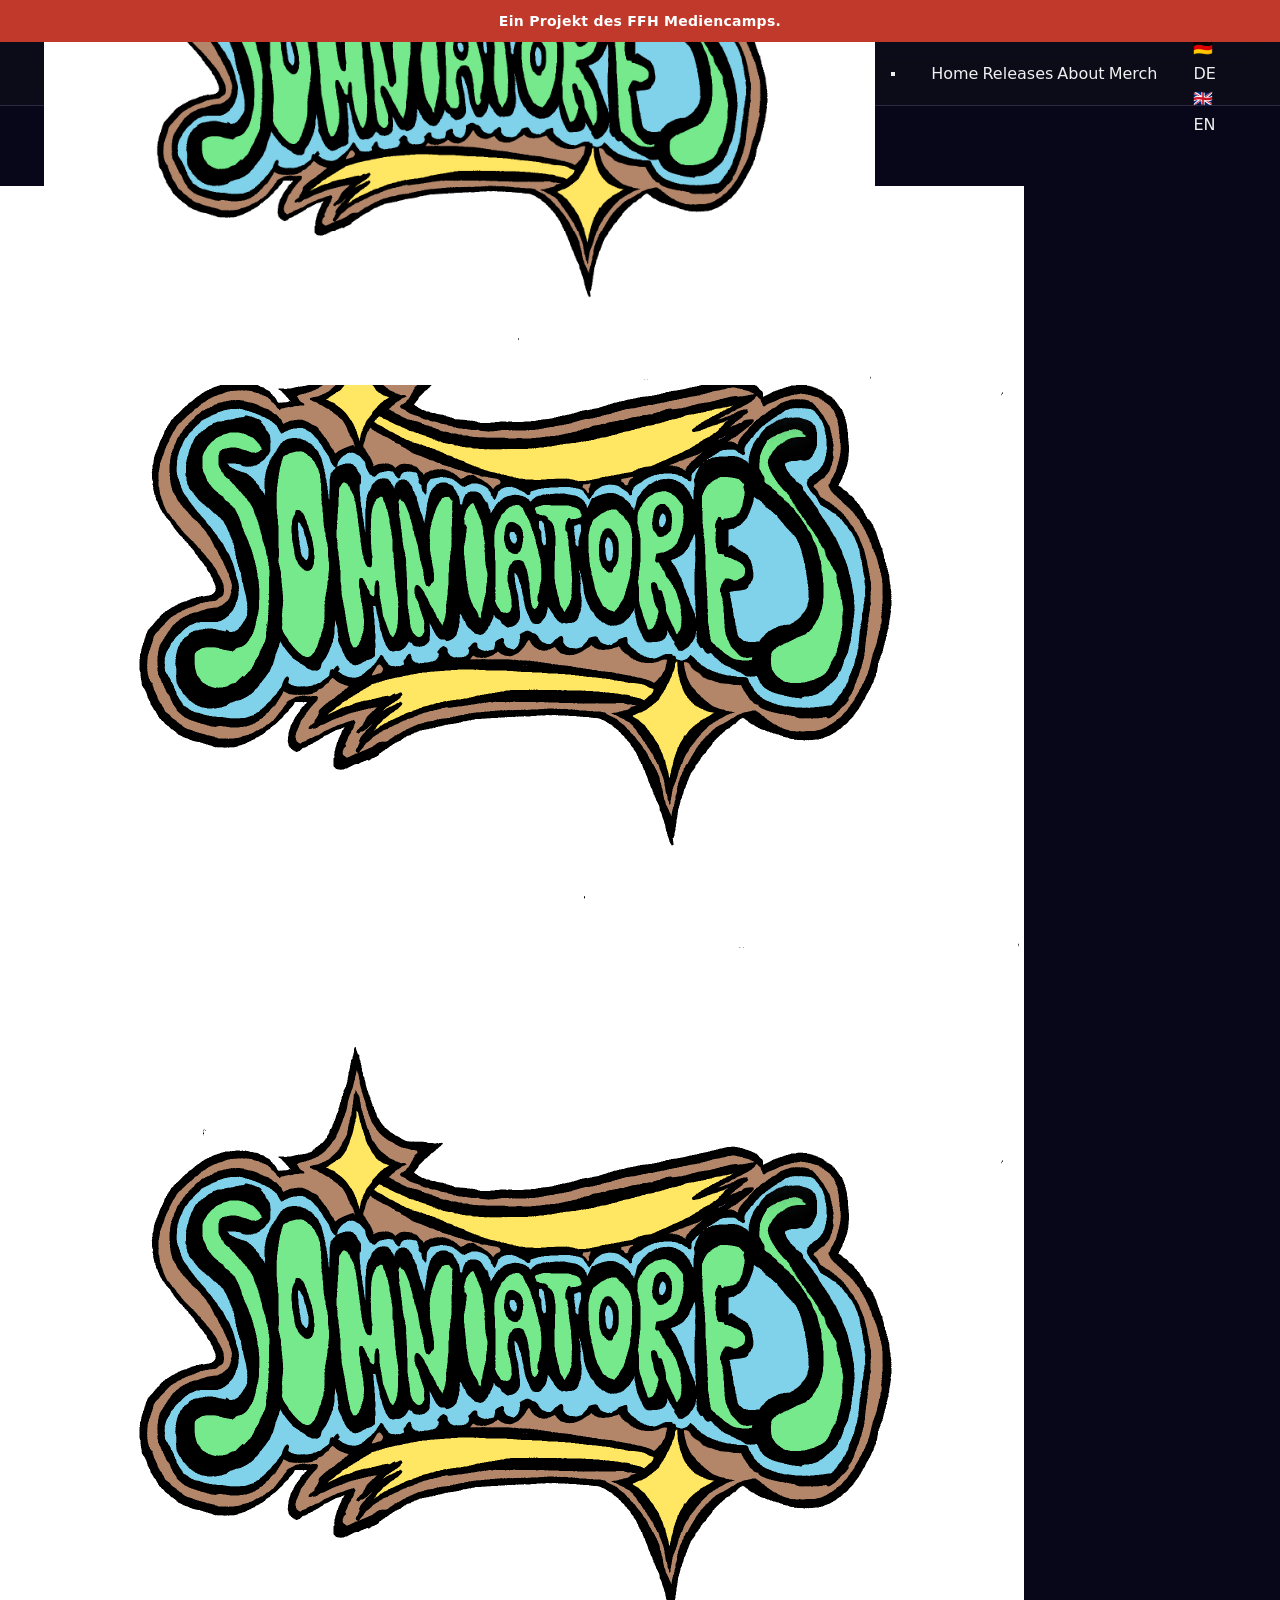
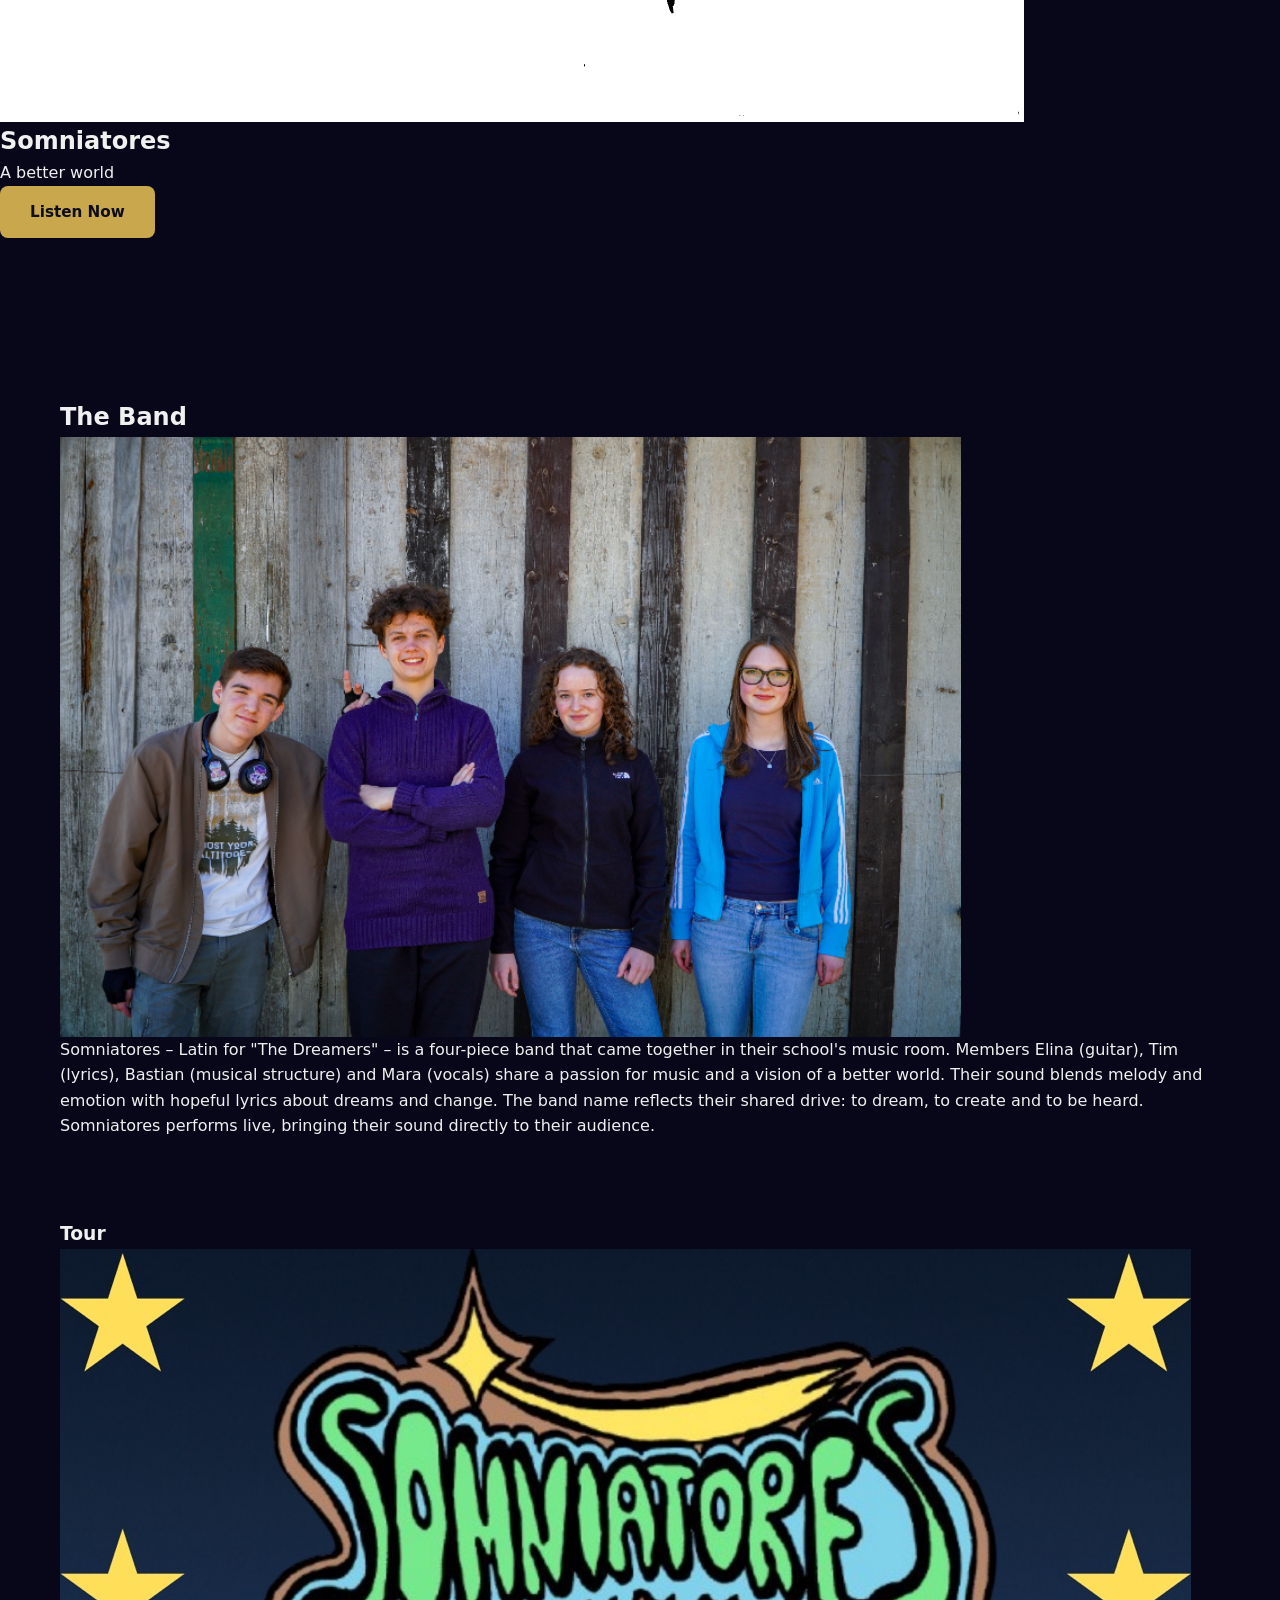
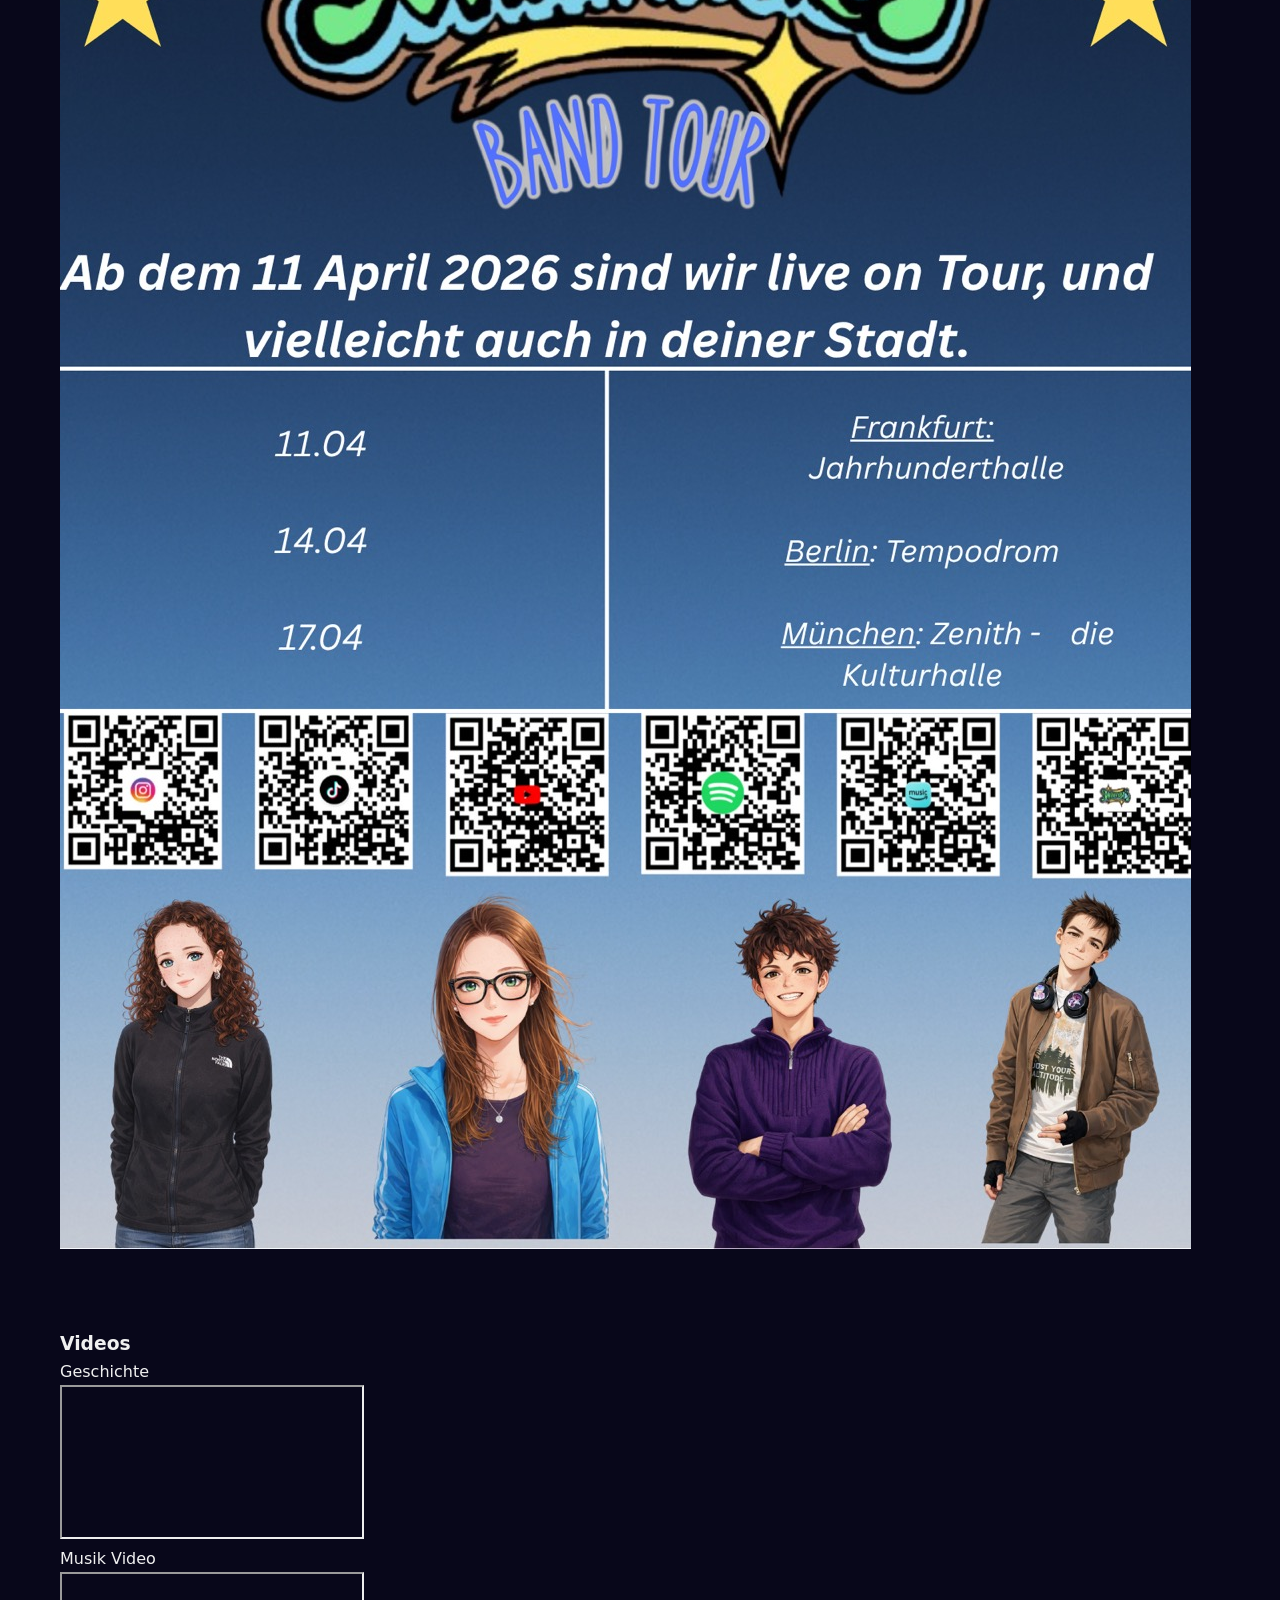
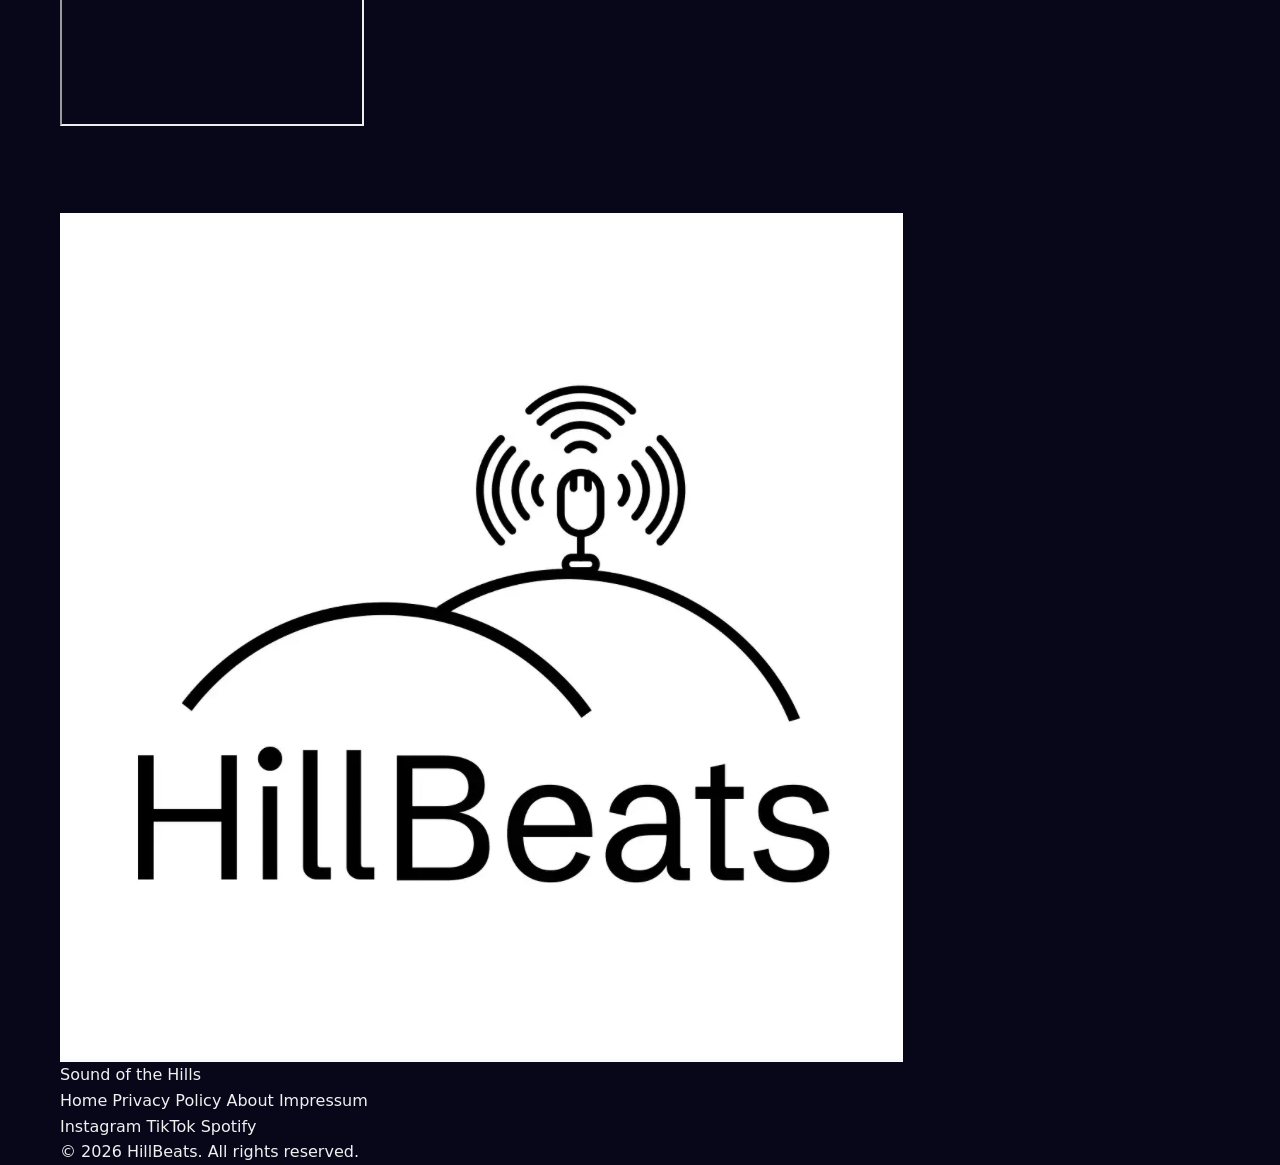
<file: index.html>
<!DOCTYPE html>
<html lang="de">
<head>
  <meta charset="UTF-8">
  <meta name="viewport" content="width=device-width, initial-scale=1.0">
  <meta name="robots" content="noindex, nofollow">
  <title>Somniatores</title>
  <meta name="description" content="Somniatores die Band die eine bessere Welt schafft">
  <link rel="icon" type="image/png" href="assets/img/band_logo.png">
  <link rel="stylesheet" href="assets/css/style.css">
  <script src="assets/js/app.js" defer></script>
</head>
<body>

<!-- PROJECT NOTICE (FFH Mediencamp) -->
<div class="project-notice" role="note" data-i18n="project.notice">
  Ein Projekt des FFH Mediencamps.
</div>

<!-- NAVIGATION -->
<nav id="navbar" role="navigation" aria-label="Hauptnavigation">
  <div class="nav-inner">
    <a href="/Somniatores/" class="nav-logo" aria-label="Somniatores – Startseite">
      <img src="assets/img/band_logo.png" alt="Somniatores Logo">
    </a>
    <button class="burger" id="burger" aria-label="Menü öffnen" aria-expanded="false" aria-controls="nav-links" data-i18n-aria="nav.burgerLabel">
      <span></span><span></span><span></span>
    </button>
    <ul class="nav-links" id="nav-links" role="list">
      <li><a href="/Somniatores/"      data-i18n="nav.home">Startseite</a></li>
      <li><a href="releases"     data-i18n="nav.releases">Releases</a></li>
      <li><a href="about"        data-i18n="nav.about">Über uns</a></li>
      <li><a href="shop"         data-i18n="nav.shop">Merch</a></li>
    </ul>
    <!-- Language dropdown -->
    <div class="lang-dropdown" id="lang-dropdown">
      <button class="lang-btn" id="lang-btn"
              aria-haspopup="listbox" aria-expanded="false"
              aria-label="Sprache wählen" data-i18n-aria="lang.label">
        <span id="lang-current">DE</span>
        <svg aria-hidden="true" width="12" height="8" viewBox="0 0 12 8" focusable="false">
          <path d="M1 1l5 5 5-5" stroke="currentColor" stroke-width="2" fill="none" stroke-linecap="round"/>
        </svg>
      </button>
      <ul class="lang-list" id="lang-list" role="listbox" aria-label="Sprache">
        <li role="option" data-lang="de" aria-selected="true"  tabindex="0">🇩🇪 DE</li>
        <li role="option" data-lang="en" aria-selected="false" tabindex="0">🇬🇧 EN</li>
      </ul>
    </div>
  </div>
</nav>

<!-- HERO -->
<section id="hero" class="hero">
  <div class="hero-bg">
    <img class="hero-bg-img"
         src="assets/img/band_logo.png"
         alt="">
  </div>
  <div class="hero-overlay"></div>
  <div class="hero-content">
    <img class="hero-band-logo" src="assets/img/band_logo.png" alt="Somniatores Logo">
    <h1 data-i18n="hero.title">Sominatores</h1>
    <p class="slogan" data-i18n="hero.slogan">A better world</p>
    <div class="hero-buttons">
      <a href="releases.html" class="btn btn-primary"   data-i18n="hero.listen">Jetzt Hören</a>
    </div>
  </div>
</section>

<!-- BAND SECTION -->
<section id="band" class="band-section">
  <div class="container">
    <h2 class="section-title" data-i18n="band.title">Die Band</h2>
    <div class="band-intro reveal">
      <img
        class="band-photo"
        src="assets/img/band-img/Band-foto.png"
        alt="Somniatores – Bandfoto"
        loading="lazy"
      >
      <div class="band-desc">
        <p data-lang="de">
          Somniatores – lateinisch für „Die Träumenden" – ist eine vierköpfige Band, die im Musikraum ihrer Schule zusammenfand.
          Die Mitglieder Elina (Gitarre), Tim (Texte), Bastian (musikalische Struktur) und Mara (Gesang) verbindet die Sehnsucht nach Musik und einer besseren Welt.
          Ihr Sound verbindet Melodie und Gefühl mit hoffnungsvollen Texten über Träume und Veränderung.
          Der Bandname steht für den gemeinsamen Antrieb: zu träumen, zu gestalten und gehört zu werden.
          Somniatores tritt live auf und bringt ihren Sound direkt zu ihrem Publikum.
        </p>
        <p data-lang="en" hidden>
          Somniatores – Latin for "The Dreamers" – is a four-piece band that came together in their school's music room.
          Members Elina (guitar), Tim (lyrics), Bastian (musical structure) and Mara (vocals) share a passion for music and a vision of a better world.
          Their sound blends melody and emotion with hopeful lyrics about dreams and change.
          The band name reflects their shared drive: to dream, to create and to be heard.
          Somniatores performs live, bringing their sound directly to their audience.
        </p>
      </div>
    </div>

    <!-- TOUR -->
    <section id="tour" class="tour-section reveal" aria-labelledby="tour-title">
      <h3 id="tour-title" class="tour-title">Tour</h3>
      <div class="tour-poster">
        <img src="assets/img/tour-poster/Poster.jpg" alt="Somniatores – Tourposter" loading="lazy">
      </div>
    </section>

    <!-- VIDEOS -->
    <div class="band-videos reveal">
      <h3 class="band-videos-title" data-i18n="band.videos">Videos</h3>
      <div class="band-videos-grid">
        <!-- Video 1 -->
        <div class="band-video-card">
          <div class="band-video-card-header">
            <a class="band-videos-link"
               href="https://www.youtube.com/watch?v=mq5duyLj9iE"
               target="_blank"
               rel="noopener noreferrer">
              Geschichte
            </a>
          </div>
          <div class="band-video-embed">
            <iframe
              src="https://www.youtube-nocookie.com/embed/mq5duyLj9iE"
              title="Somniatores – Video"
              loading="lazy"
              referrerpolicy="strict-origin-when-cross-origin"
              allow="accelerometer; autoplay; clipboard-write; encrypted-media; gyroscope; picture-in-picture; web-share"
              allowfullscreen></iframe>
          </div>
        </div>
        <!-- Video 2 -->
        <div class="band-video-card">
          <div class="band-video-card-header">
            <a class="band-videos-link"
               href="https://youtu.be/cLX8S-iIGFw?si=25TWJgjPOaYFSKf3"
               target="_blank"
               rel="noopener noreferrer">
              Musik Video
            </a>
          </div>
          <div class="band-video-embed">
            <iframe
              src="https://www.youtube-nocookie.com/embed/cLX8S-iIGFw"
              title="Somniatores – Musik Video"
              loading="lazy"
              referrerpolicy="strict-origin-when-cross-origin"
              allow="accelerometer; autoplay; clipboard-write; encrypted-media; gyroscope; picture-in-picture; web-share"
              allowfullscreen></iframe>
          </div>
        </div>
      </div>
    </div>
  </div>
</section>

<!-- FOOTER -->
<footer>
  <div class="container">
    <div class="footer-inner">
      <div class="footer-logo">
        <img src="assets/img/Logo_Huegel.jpeg" alt="HillBeats Logo">
        <p class="footer-slogan" data-i18n="footer.slogan">Sound der Hügel</p>
      </div>
      <nav class="footer-nav" aria-label="Footer Navigation">
        <a href="/Somniatores/"       data-i18n="nav.home">Startseite</a>
        <a href="privacy-policy" data-i18n="nav.privacy">Datenschutz</a>
        <a href="about"          data-i18n="nav.about">Über uns</a>
        <a href="impressum"      data-i18n="nav.media">Impressum</a>
      </nav>
      <div class="footer-social">
        <a href="https://www.instagram.com/somniatores_official/" class="social-link" target="_blank" rel="noopener noreferrer">Instagram</a>
        <a href="https://www.tiktok.com/@somniatores_official" class="social-link" target="_blank" rel="noopener noreferrer">TikTok</a>
        <a href="https://open.spotify.com/intl-de/artist/24csG8EfkN8rLoIO0TDTSA?si=iWMw0ovDQzCS0gI25p4bjA&amp;nd=1&amp;dlsi=0f4ffcc7fa2b4fdd" class="social-link" target="_blank" rel="noopener noreferrer">Spotify</a>
      </div>
      <p class="footer-copy" data-i18n="footer.copy">© 2026 HillBeats. Alle Rechte vorbehalten. Created by ShadowByte</p>
    </div>
  </div>
</footer>

</body>
</html>
</file>
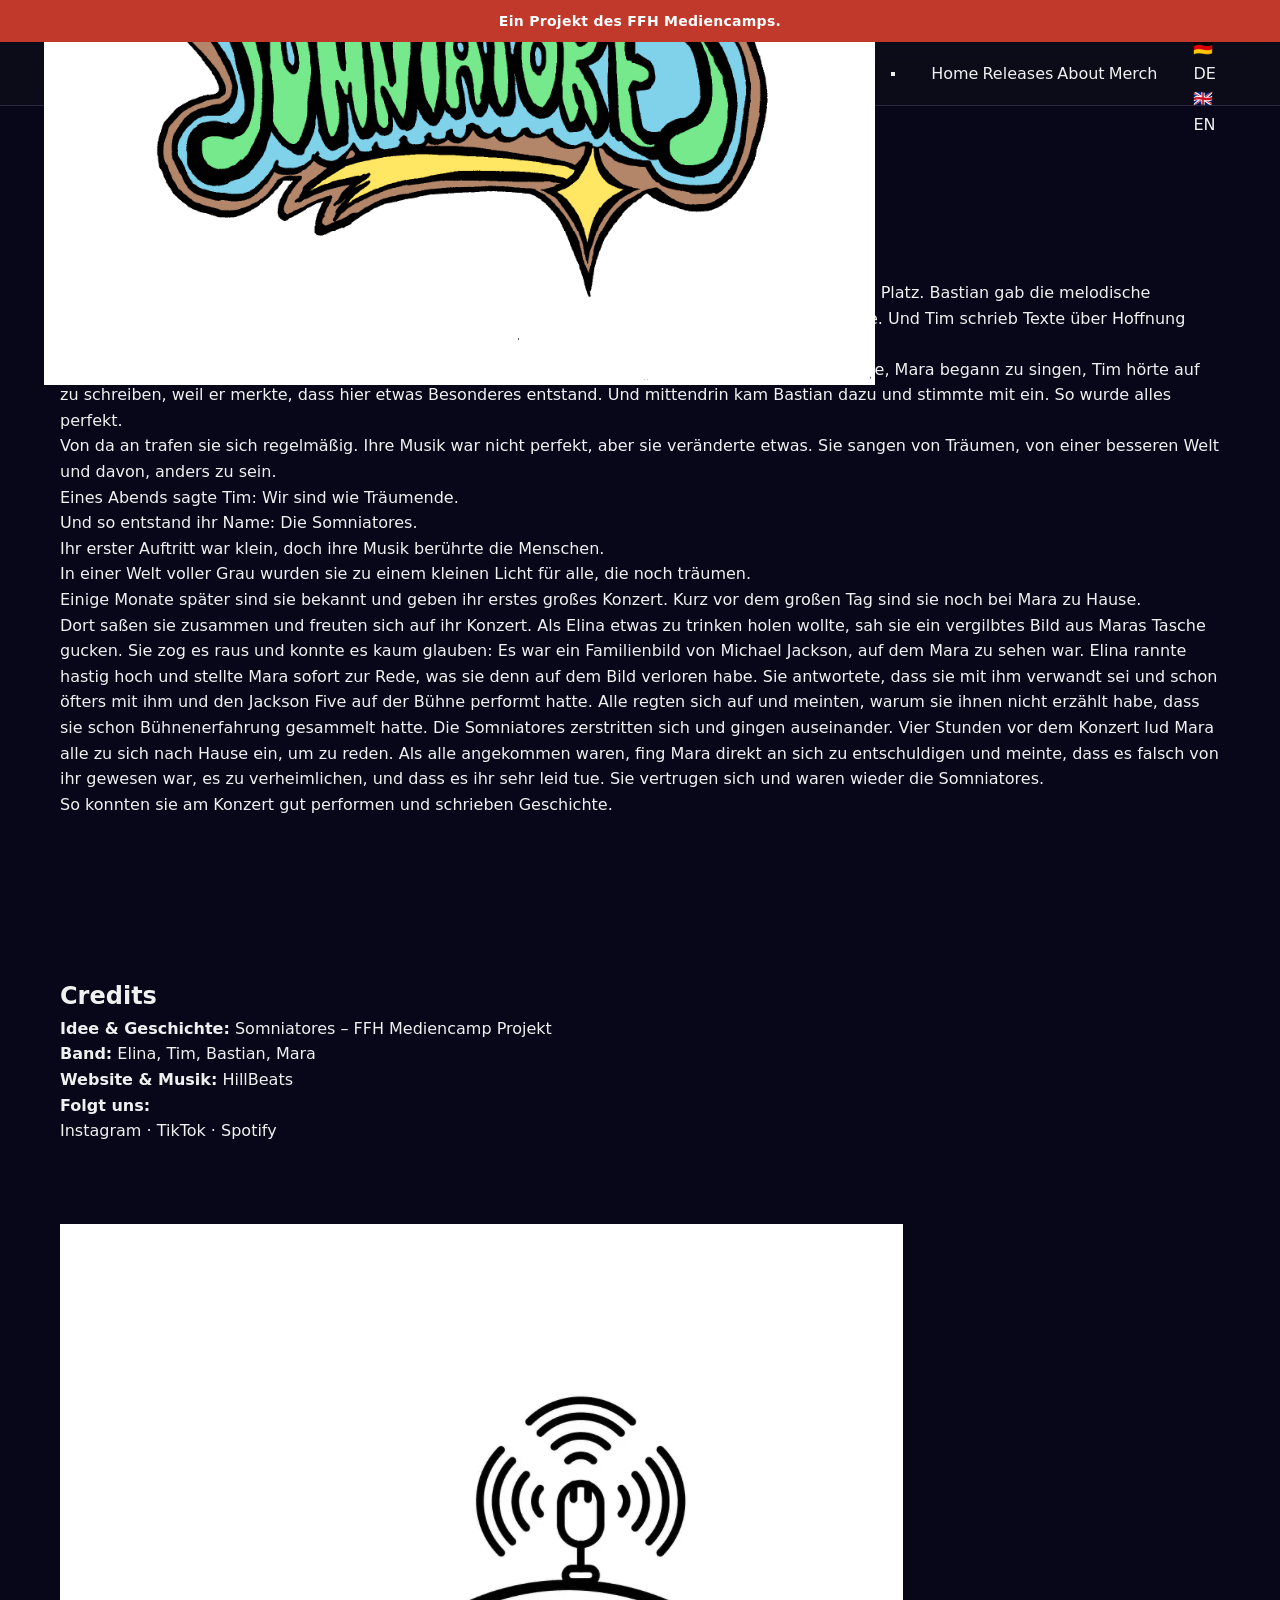
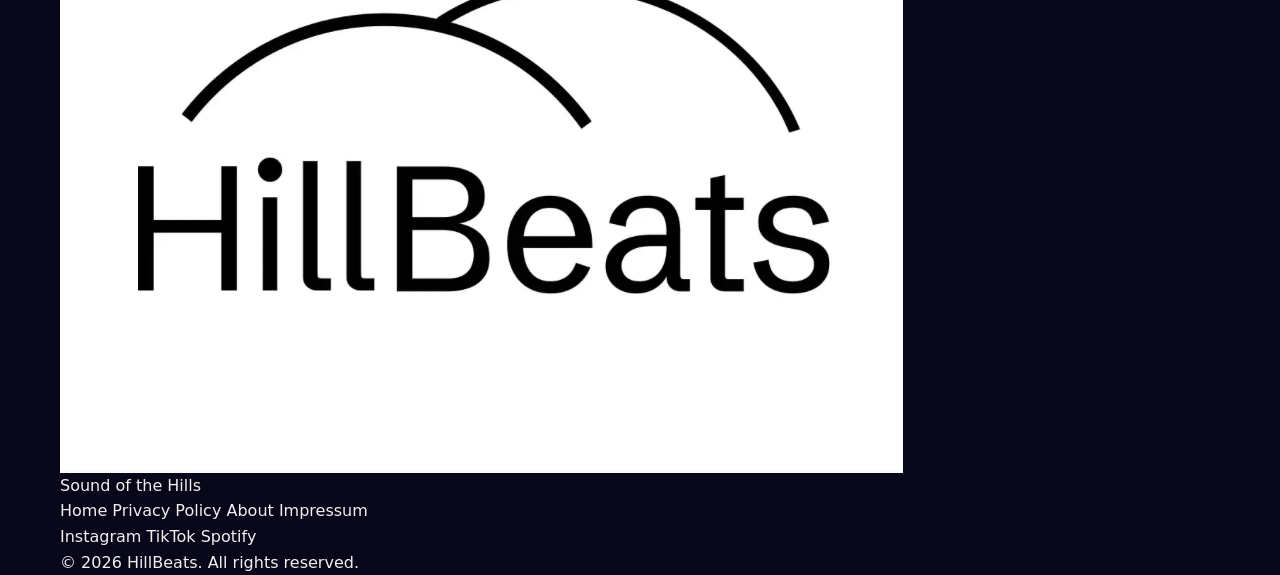
<file: about.html>
<!DOCTYPE html>
<html lang="de">
<head>
  <meta charset="UTF-8">
  <meta name="viewport" content="width=device-width, initial-scale=1.0">
  <meta name="robots" content="noindex, nofollow">
  <title>Über uns – Somniatores</title>
  <meta name="description" content="Die Geschichte der Band Somniatores / HillBeats">
  <link rel="icon" type="image/png" href="assets/img/band_logo.png">
  <link rel="stylesheet" href="assets/css/style.css">
  <script src="assets/js/app.js" defer></script>
</head>
<body>

<!-- PROJECT NOTICE (FFH Mediencamp) -->
<div class="project-notice" role="note">
  Ein Projekt des FFH Mediencamps.
</div>

<!-- NAVIGATION -->
<nav id="navbar" role="navigation" aria-label="Hauptnavigation">
  <div class="nav-inner">
    <a href="/Somniatores/" class="nav-logo" aria-label="Somniatores – Startseite">
      <img src="assets/img/band_logo.png" alt="Somniatores Logo">
    </a>
    <button class="burger" id="burger" aria-label="Menü öffnen" aria-expanded="false" aria-controls="nav-links" data-i18n-aria="nav.burgerLabel">
      <span></span><span></span><span></span>
    </button>
    <ul class="nav-links" id="nav-links" role="list">
      <li><a href="/Somniatores/"  data-i18n="nav.home">Startseite</a></li>
      <li><a href="releases"  data-i18n="nav.releases">Releases</a></li>
      <li><a href="about"     data-i18n="nav.about">Über uns</a></li>
      <li><a href="shop"      data-i18n="nav.shop">Merch</a></li>
    </ul>
    <!-- Language dropdown -->
    <div class="lang-dropdown" id="lang-dropdown">
      <button class="lang-btn" id="lang-btn"
              aria-haspopup="listbox" aria-expanded="false"
              aria-label="Sprache wählen" data-i18n-aria="lang.label">
        <span id="lang-current">DE</span>
        <svg aria-hidden="true" width="12" height="8" viewBox="0 0 12 8" focusable="false">
          <path d="M1 1l5 5 5-5" stroke="currentColor" stroke-width="2" fill="none" stroke-linecap="round"/>
        </svg>
      </button>
      <ul class="lang-list" id="lang-list" role="listbox" aria-label="Sprache">
        <li role="option" data-lang="de" aria-selected="true"  tabindex="0">🇩🇪 DE</li>
        <li role="option" data-lang="en" aria-selected="false" tabindex="0">🇬🇧 EN</li>
      </ul>
    </div>
  </div>
</nav>

<!-- ABOUT -->
<main>
  <!-- GESCHICHTE -->
  <section id="about">
    <div class="container">
      <h2 class="section-title" data-i18n="about.title">Über Somniatores</h2>

      <div class="about-text reveal">
        <h3 data-i18n="about.geschichte">Geschichte</h3>
        <p><strong>Die Somniatores – Die Träumenden</strong></p>
        <p>In einer grauen Stadt, in der jeder Tag gleich wirkte, fühlten sich Elina, Tim, Bastian und Mara fehl am Platz. Bastian gab die melodische Struktur, Mara liebte es zu singen, leise und gefühlvoll, Elina war laut, mutig und lebte für ihre Gitarre. Und Tim schrieb Texte über Hoffnung und Zweifel.</p>
        <p>Kennengelernt haben sie sich zufällig in einem leeren Musikraum nach der Schule. Elina spielte Gitarre, Mara begann zu singen, Tim hörte auf zu schreiben, weil er merkte, dass hier etwas Besonderes entstand. Und mittendrin kam Bastian dazu und stimmte mit ein. So wurde alles perfekt.</p>
        <p>Von da an trafen sie sich regelmäßig. Ihre Musik war nicht perfekt, aber sie veränderte etwas. Sie sangen von Träumen, von einer besseren Welt und davon, anders zu sein.</p>
        <p>Eines Abends sagte Tim: Wir sind wie Träumende.<br>Und so entstand ihr Name: Die Somniatores.</p>
        <p>Ihr erster Auftritt war klein, doch ihre Musik berührte die Menschen.<br>In einer Welt voller Grau wurden sie zu einem kleinen Licht für alle, die noch träumen.</p>
        <p>Einige Monate später sind sie bekannt und geben ihr erstes großes Konzert. Kurz vor dem großen Tag sind sie noch bei Mara zu Hause.</p>
        <p>Dort saßen sie zusammen und freuten sich auf ihr Konzert. Als Elina etwas zu trinken holen wollte, sah sie ein vergilbtes Bild aus Maras Tasche gucken. Sie zog es raus und konnte es kaum glauben: Es war ein Familienbild von Michael Jackson, auf dem Mara zu sehen war. Elina rannte hastig hoch und stellte Mara sofort zur Rede, was sie denn auf dem Bild verloren habe. Sie antwortete, dass sie mit ihm verwandt sei und schon öfters mit ihm und den Jackson Five auf der Bühne performt hatte. Alle regten sich auf und meinten, warum sie ihnen nicht erzählt habe, dass sie schon Bühnenerfahrung gesammelt hatte. Die Somniatores zerstritten sich und gingen auseinander. Vier Stunden vor dem Konzert lud Mara alle zu sich nach Hause ein, um zu reden. Als alle angekommen waren, fing Mara direkt an sich zu entschuldigen und meinte, dass es falsch von ihr gewesen war, es zu verheimlichen, und dass es ihr sehr leid tue. Sie vertrugen sich und waren wieder die Somniatores.</p>
        <p>So konnten sie am Konzert gut performen und schrieben Geschichte.</p>
      </div>
    </div>
  </section>

  <!-- CREDITS -->
  <section id="credits">
    <div class="container">
      <h2 class="section-title" data-i18n="about.credits">Credits</h2>

      <div class="about-text reveal">
        <p><strong>Idee &amp; Geschichte:</strong> Somniatores – FFH Mediencamp Projekt</p>
        <p><strong>Band:</strong> Elina, Tim, Bastian, Mara</p>
        <p><strong>Website &amp; Musik:</strong> HillBeats</p>
        <p><strong>Folgt uns:</strong></p>
        <p>
          <a href="https://www.instagram.com/somniatores_official/" target="_blank" rel="noopener noreferrer">Instagram</a> ·
          <a href="https://www.tiktok.com/@somniatores_official" target="_blank" rel="noopener noreferrer">TikTok</a> ·
          <a href="https://open.spotify.com/intl-de/artist/24csG8EfkN8rLoIO0TDTSA?si=iWMw0ovDQzCS0gI25p4bjA&amp;nd=1&amp;dlsi=0f4ffcc7fa2b4fdd" target="_blank" rel="noopener noreferrer">Spotify</a>
        </p>
      </div>
    </div>
  </section>
</main>

<!-- FOOTER -->
<footer>
  <div class="container">
    <div class="footer-inner">
      <div class="footer-logo">
        <img src="assets/img/Logo_Huegel.jpeg" alt="HillBeats Logo">
        <p class="footer-slogan" data-i18n="footer.slogan">Sound der Hügel</p>
      </div>
      <nav class="footer-nav" aria-label="Footer Navigation">
        <a href="/Somniatores/"      data-i18n="nav.home">Startseite</a>
        <a href="privacy-policy" data-i18n="nav.privacy">Datenschutz</a>
        <a href="about"          data-i18n="nav.about">Über uns</a>
        <a href="impressum"      data-i18n="nav.media">Impressum</a>
      </nav>
      <div class="footer-social">
        <a href="https://www.instagram.com/somniatores_official/" class="social-link" target="_blank" rel="noopener noreferrer">Instagram</a>
        <a href="https://www.tiktok.com/@somniatores_official" class="social-link" target="_blank" rel="noopener noreferrer">TikTok</a>
        <a href="https://open.spotify.com/intl-de/artist/24csG8EfkN8rLoIO0TDTSA?si=iWMw0ovDQzCS0gI25p4bjA&amp;nd=1&amp;dlsi=0f4ffcc7fa2b4fdd" class="social-link" target="_blank" rel="noopener noreferrer">Spotify</a>
      </div>
      <p class="footer-copy" data-i18n="footer.copy">© 2026 HillBeats. Alle Rechte vorbehalten.</p>
    </div>
  </div>
</footer>

</body>
</html>
</file>
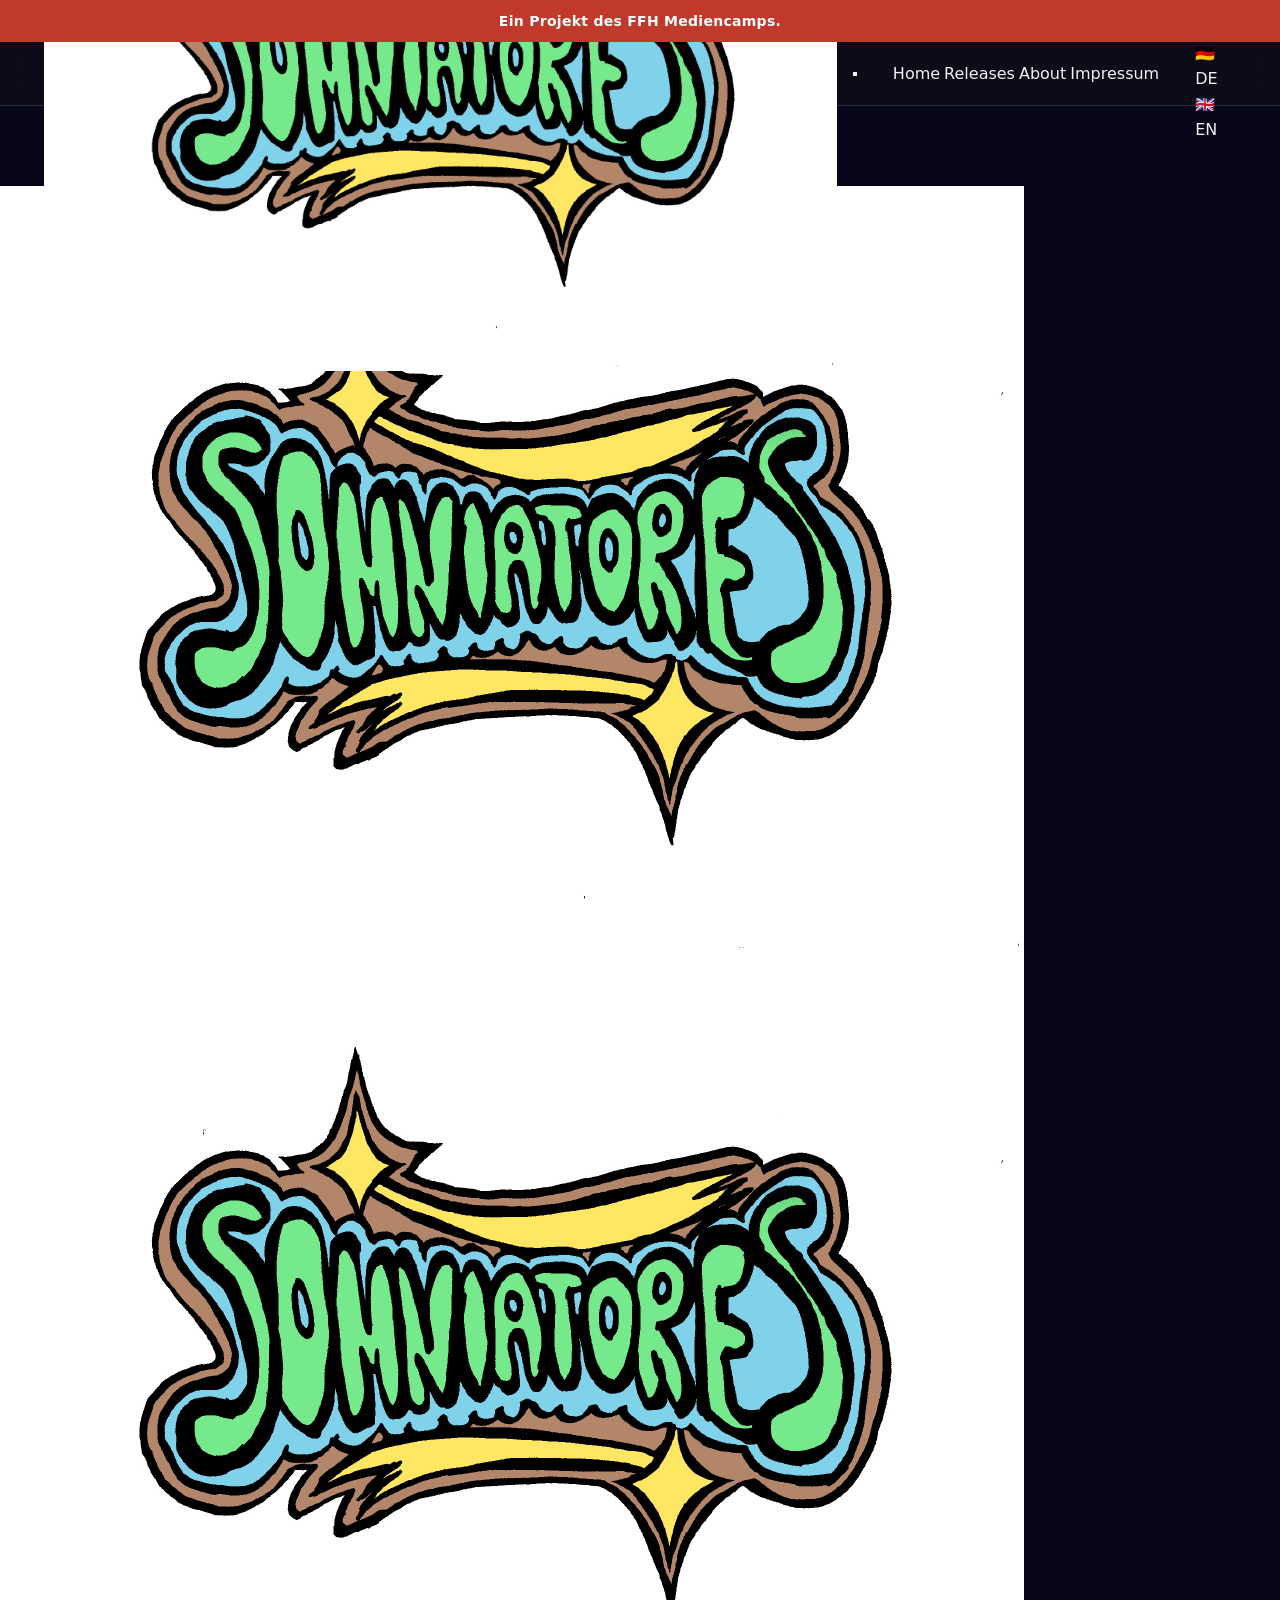
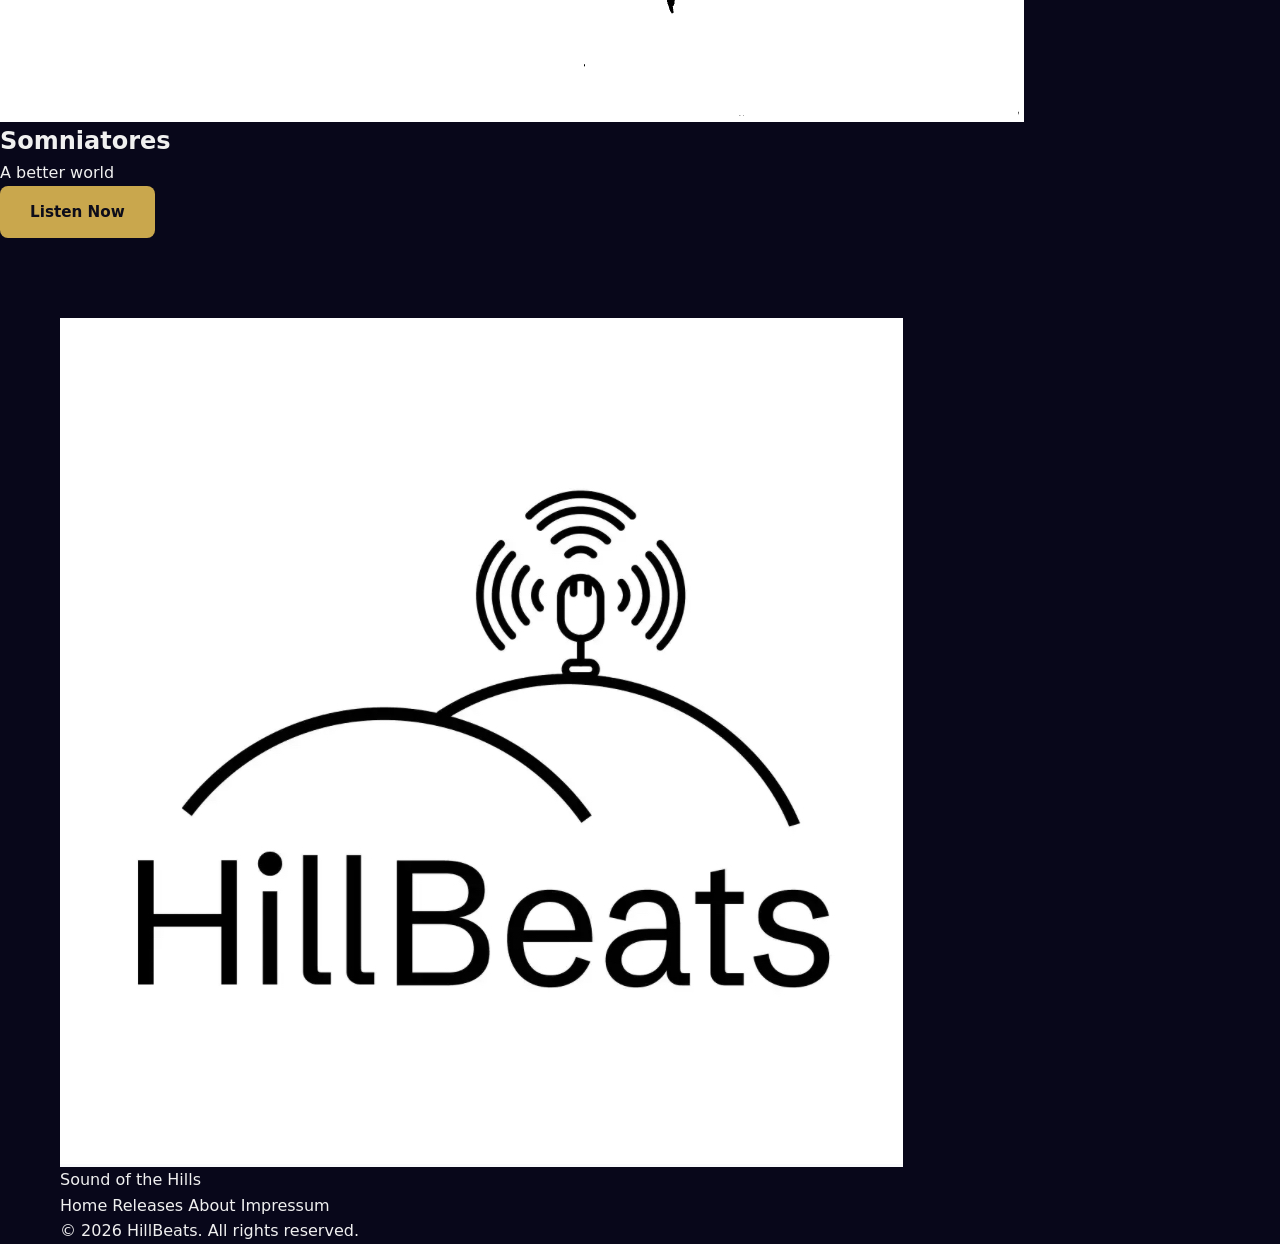
<file: home.html>
<!DOCTYPE html>
<html lang="de">
<head>
  <meta charset="UTF-8">
  <meta name="viewport" content="width=device-width, initial-scale=1.0">
  <meta name="robots" content="noindex, nofollow">
  <title>Somniatores</title>
  <meta name="description" content="Somniatores die Band die eine bessere Welt schafft">
  <link rel="icon" type="image/png" href="assets/img/band_logo.png">
  <link rel="stylesheet" href="assets/css/style.css">
  <script src="assets/js/app.js" defer></script>
</head>
<body>

<!-- PROJECT NOTICE (FFH Mediencamp) -->
<div class="project-notice" role="note">
   Ein Projekt des FFH Mediencamps.
</div>

<!-- NAVIGATION -->
<nav id="navbar" role="navigation" aria-label="Hauptnavigation">
  <div class="nav-inner">
    <a href="#hero" class="nav-logo" aria-label="Somniatores – Startseite">
      <img src="assets/img/band_logo.png" alt="Somniatores Logo">
    </a>
    <button class="burger" id="burger" aria-label="Menü öffnen" aria-expanded="false" aria-controls="nav-links" data-i18n-aria="nav.burgerLabel">
      <span></span><span></span><span></span>
    </button>
    <ul class="nav-links" id="nav-links" role="list">
      <li><a href="#hero"              data-i18n="nav.home">Startseite</a></li>
      <li><a href="pages/releases.html" data-i18n="nav.releases">Releases</a></li>
      <li><a href="pages/about.html"       data-i18n="nav.about">Über uns</a></li>
      <li><a href="pages/impressum.html"            data-i18n="nav.media">Impressum</a></li>
    </ul>
    <!-- Language dropdown -->
    <div class="lang-dropdown" id="lang-dropdown">
      <button class="lang-btn" id="lang-btn"
              aria-haspopup="listbox" aria-expanded="false"
              aria-label="Sprache wählen" data-i18n-aria="lang.label">
        <span id="lang-current">DE</span>
        <svg aria-hidden="true" width="12" height="8" viewBox="0 0 12 8" focusable="false">
          <path d="M1 1l5 5 5-5" stroke="currentColor" stroke-width="2" fill="none" stroke-linecap="round"/>
        </svg>
      </button>
      <ul class="lang-list" id="lang-list" role="listbox" aria-label="Sprache">
        <li role="option" data-lang="de" aria-selected="true"  tabindex="0">🇩🇪 DE</li>
        <li role="option" data-lang="en" aria-selected="false" tabindex="0">🇬🇧 EN</li>
      </ul>
    </div>
  </div>
</nav>

<!-- HERO -->
<section id="hero" class="hero">
  <div class="hero-bg">
    <img class="hero-bg-img"
         src="assets/img/band_logo.png"
         alt="">
  </div>
  <div class="hero-overlay"></div>
  <div class="hero-content">
    <img class="hero-band-logo" src="assets/img/band_logo.png" alt="Somniatores Logo">
    <h1 data-i18n="hero.title">Sominatores</h1>
    <p class="slogan" data-i18n="hero.slogan">A better world</p>
    <div class="hero-buttons">
      <a href="pages/releases.html" class="btn btn-primary"   data-i18n="hero.listen">Jetzt Hören</a>
    </div>
  </div>
</section>

<!-- FOOTER -->
<footer>
  <div class="container">
    <div class="footer-inner">
      <div class="footer-logo">
        <img src="assets/img/Logo_Huegel.jpeg" alt="HillBeats Logo">
        <p class="footer-slogan" data-i18n="footer.slogan">Sound der Hügel</p>
      </div>
      <nav class="footer-nav" aria-label="Footer Navigation">
        <a href="#hero"              data-i18n="nav.home">Startseite</a>
        <a href="pages/releases.html" data-i18n="nav.releases">Releases</a>
        <a href="pages/about.html"     data-i18n="nav.about">Über uns</a>
        <a href="pages/impressum.html"            data-i18n="nav.media">Impressum</a>
      </nav>
      <p class="footer-copy" data-i18n="footer.copy">© 2026 HillBeats. Alle Rechte vorbehalten.</p>
    </div>
  </div>
</footer>

</body>
</html>
</file>
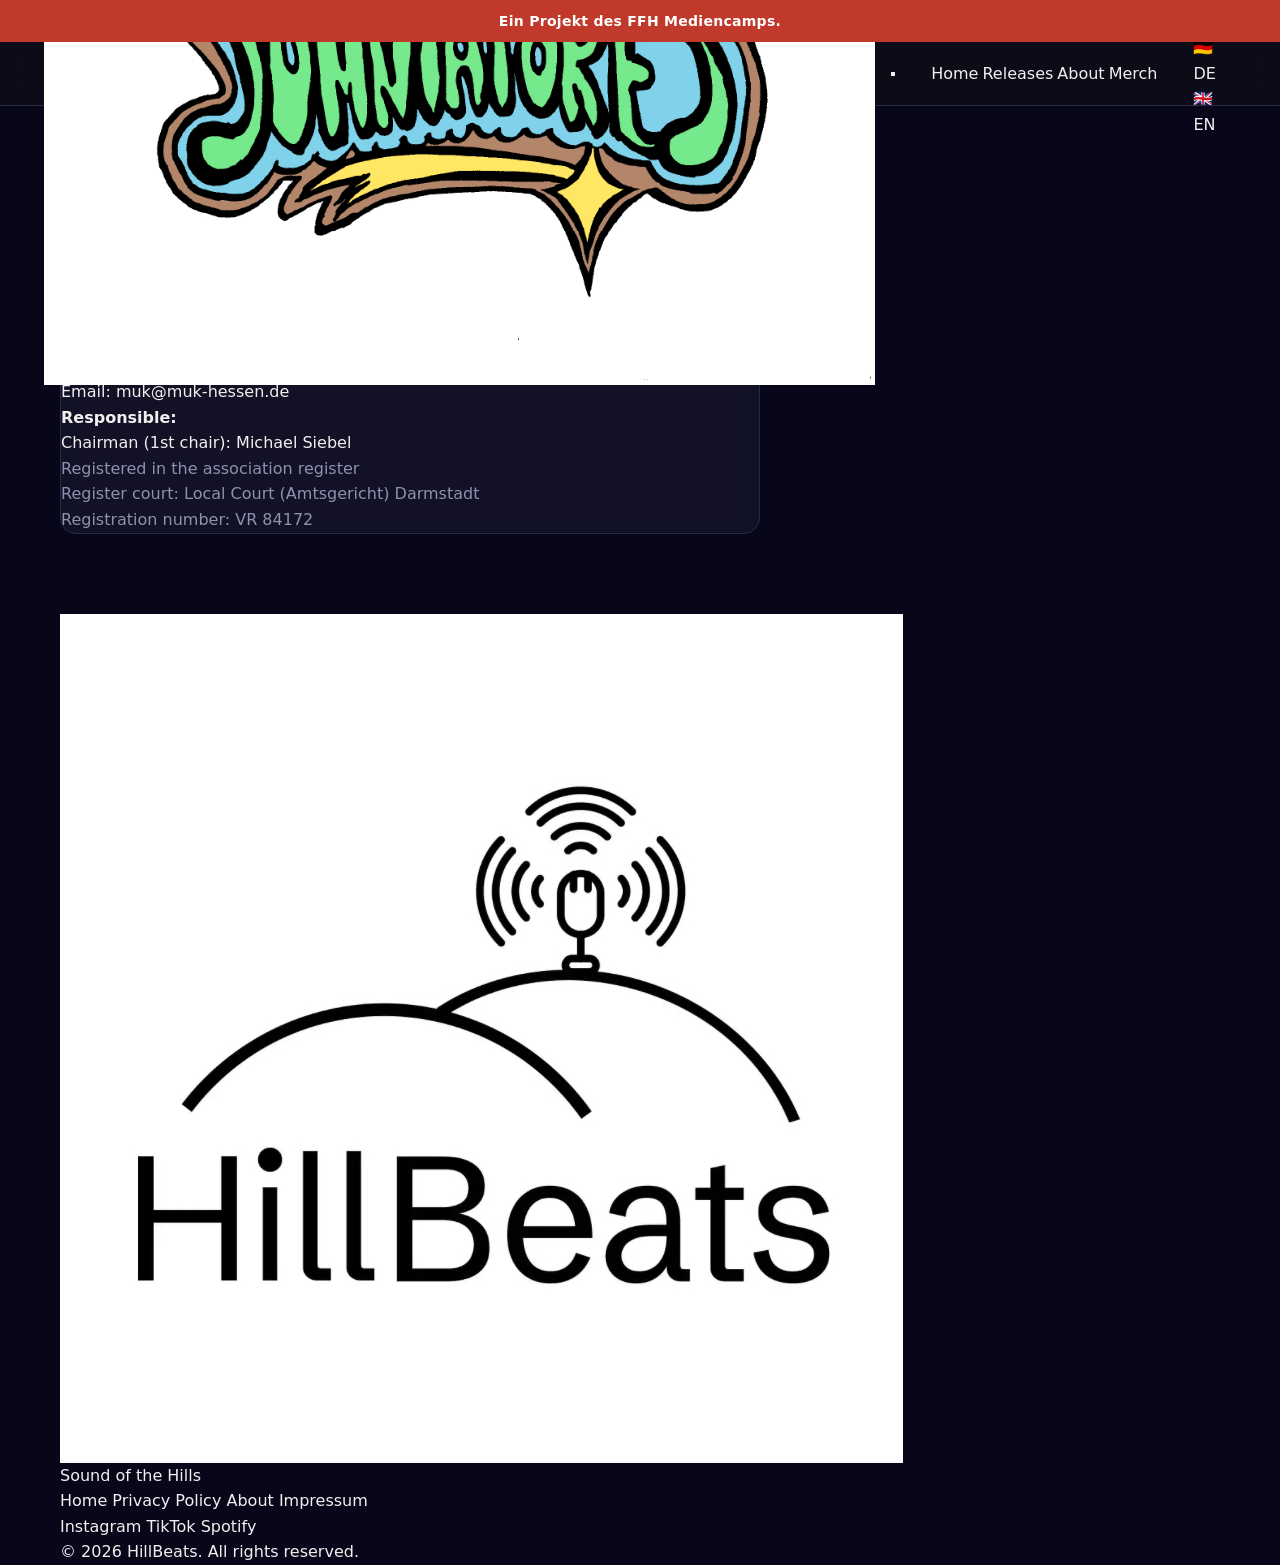
<file: impressum.html>
<!DOCTYPE html>
<html lang="de">
<head>
  <meta charset="UTF-8">
  <meta name="viewport" content="width=device-width, initial-scale=1.0">
  <meta name="robots" content="noindex, nofollow">
  <title>Impressum | HillBeats</title>
  <link rel="icon" type="image/png" href="../assets/img/band_logo.png">
  <link rel="stylesheet" href="../assets/css/style.css">
  <script src="../assets/js/app.js" defer></script>
</head>
<body>

<!-- PROJECT NOTICE (FFH Mediencamp) -->
<div class="project-notice" role="note">
  Ein Projekt des FFH Mediencamps.
</div>

<!-- NAVIGATION -->
<nav id="navbar" role="navigation" aria-label="Hauptnavigation">
  <div class="nav-inner">
    <a href="https://somniatores.de" class="nav-logo" aria-label="Somniatores – Startseite">
      <img src="../assets/img/band_logo.png" alt="Somniatores Logo">
    </a>
    <button class="burger" id="burger" aria-label="Menü öffnen" aria-expanded="false" aria-controls="nav-links" data-i18n-aria="nav.burgerLabel">
      <span></span><span></span><span></span>
    </button>
    <ul class="nav-links" id="nav-links" role="list">
      <li><a href="/"       data-i18n="nav.home">Startseite</a></li>
      <li><a href="releases"      data-i18n="nav.releases">Releases</a></li>
      <li><a href="about"         data-i18n="nav.about">Über uns</a></li>
      <li><a href="shop"          data-i18n="nav.shop">Merch</a></li>
    </ul>
    <!-- Language dropdown -->
    <div class="lang-dropdown" id="lang-dropdown">
      <button class="lang-btn" id="lang-btn"
              aria-haspopup="listbox" aria-expanded="false"
              aria-label="Sprache wählen" data-i18n-aria="lang.label">
        <span id="lang-current">DE</span>
        <svg aria-hidden="true" width="12" height="8" viewBox="0 0 12 8" focusable="false">
          <path d="M1 1l5 5 5-5" stroke="currentColor" stroke-width="2" fill="none" stroke-linecap="round"/>
        </svg>
      </button>
      <ul class="lang-list" id="lang-list" role="listbox" aria-label="Sprache">
        <li role="option" data-lang="de" aria-selected="true"  tabindex="0">🇩🇪 DE</li>
        <li role="option" data-lang="en" aria-selected="false" tabindex="0">🇬🇧 EN</li>
      </ul>
    </div>
  </div>
</nav>

<!-- IMPRESSUM -->
<main>
  <section id="impressum">
    <div class="container">
      <h2 class="section-title" data-lang="de">Impressum</h2>
      <h2 class="section-title" data-lang="en" hidden>Legal Notice</h2>

      <div class="release-card reveal" style="max-width: 700px;">
        <!-- Deutsch -->
        <div class="release-info" data-lang="de">
          <p><strong>Institut für Medienpädagogik und Kommunikation Hessen e.V.</strong></p>
          <p>
            Forstmeisterstraße 11<br>
            64285 Darmstadt<br>
            Deutschland
          </p>
          <p>
            Tel.: 06151/3605687<br>
            E-Mail: <a href="mailto:muk@muk-hessen.de">muk@muk-hessen.de</a>
          </p>
          <p>
            <strong>Verantwortlich:</strong><br>
            1. Vorsitzender Michael Siebel
          </p>
          <p style="color: var(--color-text-muted);">
            Eintragung im Vereinsregister<br>
            Registergericht: Amtsgericht Darmstadt<br>
            Registernummer: VR 84172
          </p>
        </div>

        <!-- Englisch -->
        <div class="release-info" data-lang="en" hidden>
          <p><strong>Institute for Media Education and Communication Hesse (registered association)</strong></p>
          <p>
            Forstmeisterstraße 11<br>
            64285 Darmstadt<br>
            Germany
          </p>
          <p>
            Phone: +49 6151 3605687<br>
            Email: <a href="mailto:muk@muk-hessen.de">muk@muk-hessen.de</a>
          </p>
          <p>
            <strong>Responsible:</strong><br>
            Chairman (1st chair): Michael Siebel
          </p>
          <p style="color: var(--color-text-muted);">
            Registered in the association register<br>
            Register court: Local Court (Amtsgericht) Darmstadt<br>
            Registration number: VR 84172
          </p>
        </div>
      </div>
    </div>
  </section>
</main>

<!-- FOOTER -->
<footer>
  <div class="container">
    <div class="footer-inner">
      <div class="footer-logo">
        <img src="../assets/img/Logo_Huegel.jpeg" alt="HillBeats Logo">
        <p class="footer-slogan" data-i18n="footer.slogan">Sound der Hügel</p>
      </div>
      <nav class="footer-nav"    aria-label="Footer Navigation">
        <a href="/"     data-i18n="nav.home">Startseite</a>
        <a href="privacy-policy.html" data-i18n="nav.privacy">Datenschutz</a>
        <a href="about"         data-i18n="nav.about">Über uns</a>
        <a href="impressum"     data-i18n="nav.media">Impressum</a>
      </nav>
      <div class="footer-social">
        <a href="https://www.instagram.com/somniatores_official/" class="social-link" target="_blank" rel="noopener noreferrer">Instagram</a>
        <a href="https://www.tiktok.com/@somniatores_official" class="social-link" target="_blank" rel="noopener noreferrer">TikTok</a>
        <a href="https://open.spotify.com/intl-de/artist/24csG8EfkN8rLoIO0TDTSA?si=iWMw0ovDQzCS0gI25p4bjA&amp;nd=1&amp;dlsi=0f4ffcc7fa2b4fdd" class="social-link" target="_blank" rel="noopener noreferrer">Spotify</a>
      </div>
      <p class="footer-copy" data-i18n="footer.copy">© 2026 HillBeats. Alle Rechte vorbehalten.</p>
    </div>
  </div>
</footer>

</body>
</html>
</file>
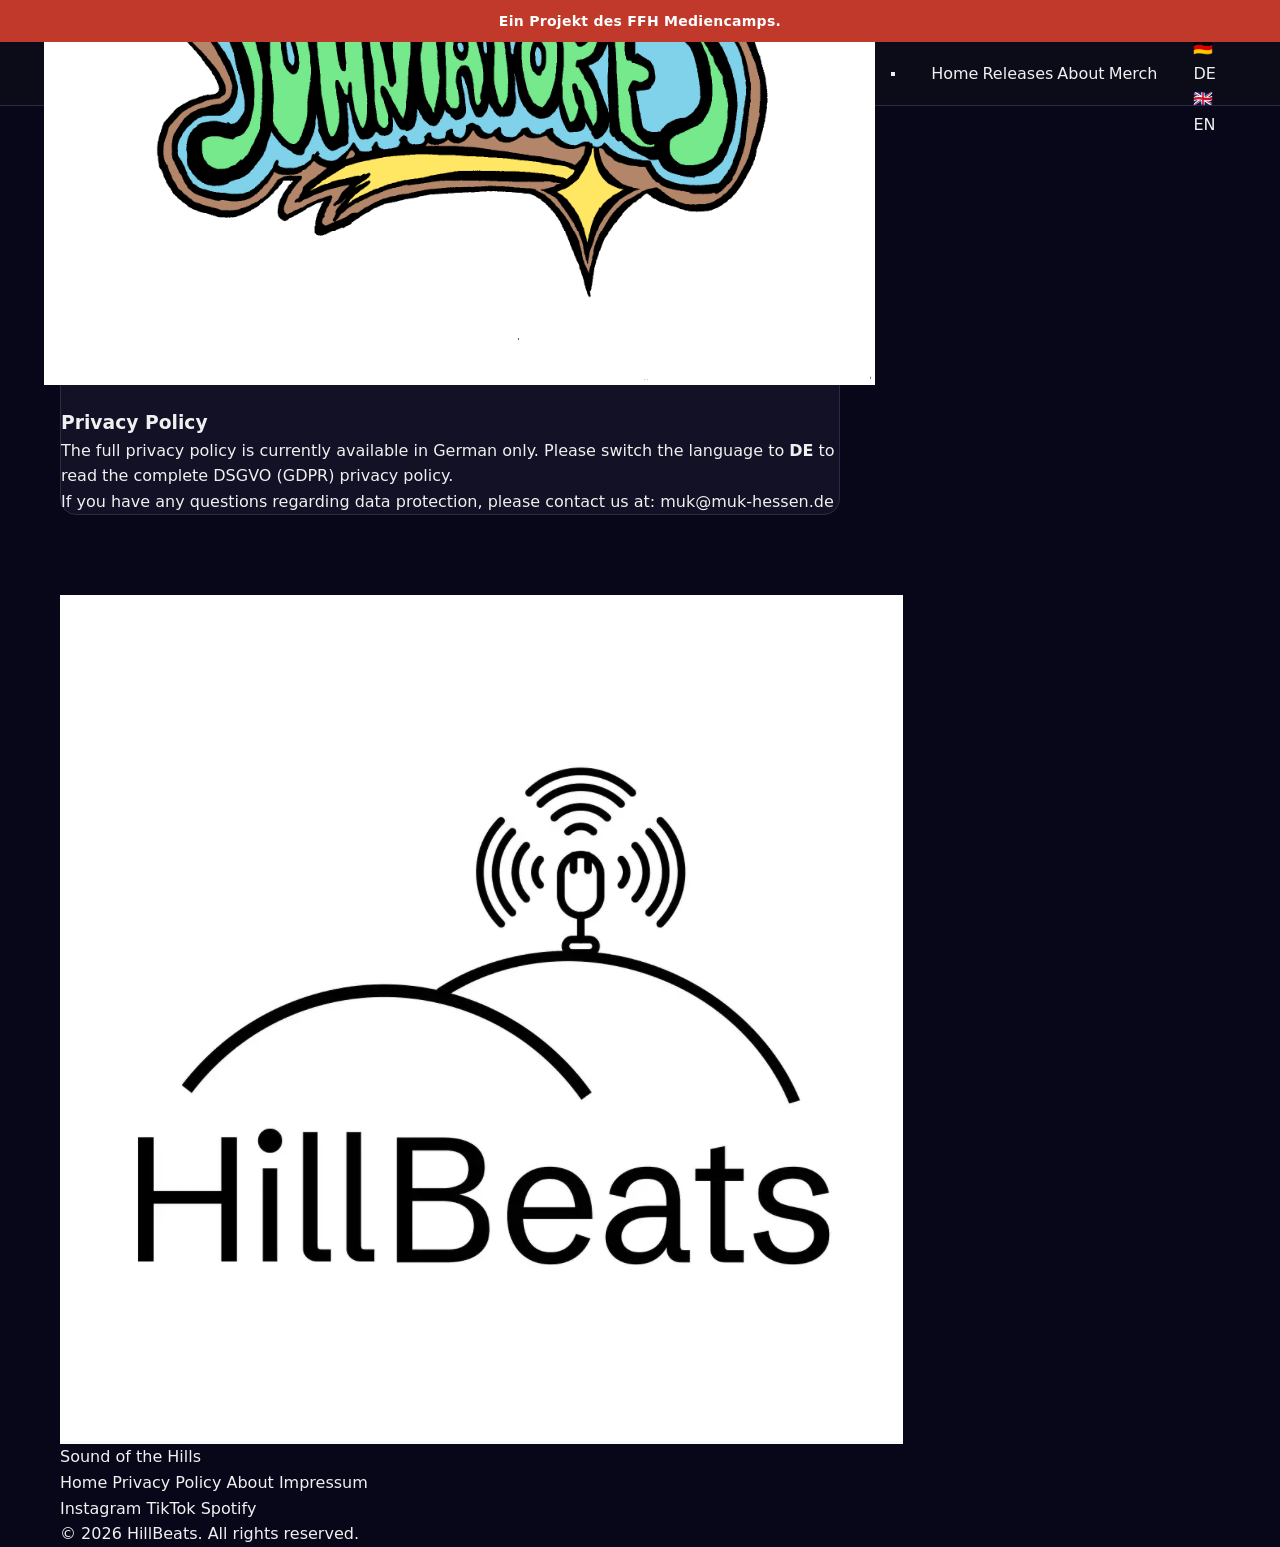
<file: privacy-policy.html>
<!DOCTYPE html>
<html lang="de">
<head>
  <meta charset="UTF-8">
  <meta name="viewport" content="width=device-width, initial-scale=1.0">
  <meta name="robots" content="noindex, nofollow">
  <title>Datenschutz | HillBeats</title>
  <link rel="icon" type="image/png" href="assets/img/band_logo.png">
  <link rel="stylesheet" href="assets/css/style.css">
  <script src="assets/js/app.js" defer></script>
</head>
<body>

<!-- PROJECT NOTICE (FFH Mediencamp) -->
<div class="project-notice" role="note">
  Ein Projekt des FFH Mediencamps.
</div>

<!-- NAVIGATION -->
<nav id="navbar" role="navigation" aria-label="Hauptnavigation">
  <div class="nav-inner">
    <a href="/Somniatores/" class="nav-logo" aria-label="Somniatores – Startseite">
      <img src="assets/img/band_logo.png" alt="Somniatores Logo">
    </a>
    <button class="burger" id="burger" aria-label="Menü öffnen" aria-expanded="false" aria-controls="nav-links" data-i18n-aria="nav.burgerLabel">
      <span></span><span></span><span></span>
    </button>
    <ul class="nav-links" id="nav-links" role="list">
      <li><a href="/Somniatores/"  data-i18n="nav.home">Startseite</a></li>
      <li><a href="releases"  data-i18n="nav.releases">Releases</a></li>
      <li><a href="about"     data-i18n="nav.about">Über uns</a></li>
      <li><a href="shop"      data-i18n="nav.shop">Merch</a></li>
    </ul>
    <!-- Language dropdown -->
    <div class="lang-dropdown" id="lang-dropdown">
      <button class="lang-btn" id="lang-btn"
              aria-haspopup="listbox" aria-expanded="false"
              aria-label="Sprache wählen" data-i18n-aria="lang.label">
        <span id="lang-current">DE</span>
        <svg aria-hidden="true" width="12" height="8" viewBox="0 0 12 8" focusable="false">
          <path d="M1 1l5 5 5-5" stroke="currentColor" stroke-width="2" fill="none" stroke-linecap="round"/>
        </svg>
      </button>
      <ul class="lang-list" id="lang-list" role="listbox" aria-label="Sprache">
        <li role="option" data-lang="de" aria-selected="true"  tabindex="0">🇩🇪 DE</li>
        <li role="option" data-lang="en" aria-selected="false" tabindex="0">🇬🇧 EN</li>
      </ul>
    </div>
  </div>
</nav>

<!-- DATENSCHUTZ / PRIVACY POLICY -->
<main>
  <section id="privacy-policy">
    <div class="container">
      <h2 class="section-title" data-lang="de">Datenschutzerklärung</h2>
      <h2 class="section-title" data-lang="en" hidden>Privacy Policy</h2>

      <!-- ==================== DEUTSCH ==================== -->
      <div class="release-card reveal" style="max-width: 780px;" data-lang="de">
        <div class="release-info">

          <!-- Hosting-Hinweis -->
          <h3>Hosting-Hinweis</h3>
          <p>
            Diese Website wird über <strong>GitHub Pages</strong> gehostet (GitHub, Inc., 88 Colin P Kelly Jr St, San Francisco, CA 94107, USA).
            Beim Aufruf der Seite werden technisch notwendige Anfragedaten (u. a. IP-Adresse, Datum/Uhrzeit des Abrufs, aufgerufene Seite, Browsertyp) in Server-Logs von GitHub verarbeitet.
            Weitere Informationen findest du in der <a href="https://docs.github.com/de/site-policy/privacy-policies/github-general-privacy-statement" target="_blank" rel="noopener noreferrer">Datenschutzerklärung von GitHub</a>.
          </p>

          <hr style="border-color: var(--color-border, rgba(255,255,255,0.1)); margin: 1.5rem 0;">

          <!-- DSGVO-Text aus bestehender Privacy policy.html -->
          <h3>DSGVO – Datenschutzverordnung</h3>

          <h4>I. Name und Anschrift des Verantwortlichen</h4>
          <p>
            Der Verantwortliche im Sinne der Datenschutz-Grundverordnung und anderer nationaler Datenschutzgesetze der Mitgliedsstaaten sowie sonstiger datenschutzrechtlicher Bestimmungen ist die:
          </p>
          <p>
            <strong>Institut für Medienpädagogik und Kommunikation Hessen e.V.</strong><br>
            Forstmeisterstraße 11<br>
            64285 Darmstadt<br>
            Deutschland<br>
            Tel.: 06151/3605687<br>
            E-Mail: <a href="mailto:muk@muk-hessen.de">muk@muk-hessen.de</a><br>
            Website: <a href="http://www.hddm-darmstadt.de" target="_blank" rel="noopener noreferrer">www.hddm-darmstadt.de</a>
          </p>

          <h4>II. Name und Anschrift des Datenschutzbeauftragten</h4>
          <p>Der Datenschutzbeauftragte des Verantwortlichen ist:</p>
          <p>
            Peter Holnick<br>
            Institut für Medienpädagogik und Kommunikation Hessen e.V.<br>
            Forstmeisterstraße 11<br>
            64285 Darmstadt<br>
            Deutschland<br>
            Tel.: 06151/3605687<br>
            E-Mail: <a href="mailto:holnick@muk-hessen.de">holnick@muk-hessen.de</a><br>
            Website: <a href="http://www.hddm-darmstadt.de" target="_blank" rel="noopener noreferrer">www.hddm-darmstadt.de</a>
          </p>

          <h4>III. Allgemeines zur Datenverarbeitung</h4>

          <h5>1. Umfang der Verarbeitung personenbezogener Daten</h5>
          <p>
            Wir verarbeiten personenbezogene Daten unserer Nutzer grundsätzlich nur, soweit dies zur Bereitstellung einer funktionsfähigen Website sowie unserer Inhalte und Leistungen erforderlich ist.
            Die Verarbeitung personenbezogener Daten unserer Nutzer erfolgt regelmäßig nur nach Einwilligung des Nutzers.
            Eine Ausnahme gilt in solchen Fällen, in denen eine vorherige Einholung einer Einwilligung aus tatsächlichen Gründen nicht möglich ist und die Verarbeitung der Daten durch gesetzliche Vorschriften gestattet ist.
          </p>

          <h5>2. Rechtsgrundlage für die Verarbeitung personenbezogener Daten</h5>
          <p>
            Soweit wir für Verarbeitungsvorgänge personenbezogener Daten eine Einwilligung der betroffenen Person einholen, dient Art. 6 Abs. 1 lit. a EU-Datenschutzgrundverordnung (DSGVO) als Rechtsgrundlage.
          </p>
          <p>
            Bei der Verarbeitung von personenbezogenen Daten, die zur Erfüllung eines Vertrages, dessen Vertragspartei die betroffene Person ist, erforderlich ist, dient Art. 6 Abs. 1 lit. b DSGVO als Rechtsgrundlage.
            Dies gilt auch für Verarbeitungsvorgänge, die zur Durchführung vorvertraglicher Maßnahmen erforderlich sind.
          </p>
          <p>
            Soweit eine Verarbeitung personenbezogener Daten zur Erfüllung einer rechtlichen Verpflichtung erforderlich ist, der unser Unternehmen unterliegt, dient Art. 6 Abs. 1 lit. c DSGVO als Rechtsgrundlage.
          </p>
          <p>
            Für den Fall, dass lebenswichtige Interessen der betroffenen Person oder einer anderen natürlichen Person eine Verarbeitung personenbezogener Daten erforderlich machen, dient Art. 6 Abs. 1 lit. d DSGVO als Rechtsgrundlage.
          </p>
          <p>
            Ist die Verarbeitung zur Wahrung eines berechtigten Interesses unseres Unternehmens oder eines Dritten erforderlich und überwiegen die Interessen, Grundrechte und Grundfreiheiten des Betroffenen das erstgenannte Interesse nicht, so dient Art. 6 Abs. 1 lit. f DSGVO als Rechtsgrundlage für die Verarbeitung.
          </p>

          <h5>3. Datenlöschung und Speicherdauer</h5>
          <p>
            Die personenbezogenen Daten der betroffenen Person werden gelöscht oder gesperrt, sobald der Zweck der Speicherung entfällt.
            Eine Speicherung kann darüber hinaus erfolgen, wenn dies durch den europäischen oder nationalen Gesetzgeber in unionsrechtlichen Verordnungen, Gesetzen oder sonstigen Vorschriften, denen der Verantwortliche unterliegt, vorgesehen wurde.
            Eine Sperrung oder Löschung der Daten erfolgt auch dann, wenn eine durch die genannten Normen vorgeschriebene Speicherfrist abläuft, es sei denn, dass eine Erforderlichkeit zur weiteren Speicherung der Daten für einen Vertragsabschluss oder eine Vertragserfüllung besteht.
          </p>

          <h4>IV. Bereitstellung der Website und Erstellung von Logfiles</h4>

          <h5>1. Beschreibung und Umfang der Datenverarbeitung</h5>
          <p>
            Bei jedem Aufruf unserer Internetseite erfasst unser System automatisiert Daten und Informationen vom Computersystem des aufrufenden Rechners.
          </p>
          <p>
            Die Daten werden ebenfalls in den Logfiles unseres Systems gespeichert.
            Nicht hiervon betroffen sind die IP-Adressen des Nutzers oder andere Daten, die die Zuordnung der Daten zu einem Nutzer ermöglichen.
            Eine Speicherung dieser Daten zusammen mit anderen personenbezogenen Daten des Nutzers findet nicht statt.
          </p>

          <h5>2. Rechtsgrundlage für die vorübergehende Speicherung der Daten</h5>
          <p>Rechtsgrundlage ist Art. 6 Abs. 1 lit. f DSGVO.</p>

          <h5>3. Zweck der Datenverarbeitung</h5>
          <p>
            Die vorübergehende Speicherung der IP-Adresse durch das System ist notwendig, um eine Auslieferung der Website an den Rechner des Nutzers zu ermöglichen.
            Hierfür muss die IP-Adresse des Nutzers für die Dauer der Sitzung gespeichert bleiben.
          </p>

          <h5>4. Dauer der Speicherung</h5>
          <p>
            Die Daten werden gelöscht, sobald sie für die Erreichung des Zweckes ihrer Erhebung nicht mehr erforderlich sind.
            Im Falle der Erfassung der Daten zur Bereitstellung der Website ist dies der Fall, wenn die jeweilige Sitzung beendet ist.
          </p>

          <h5>5. Widerspruchs- und Beseitigungsmöglichkeit</h5>
          <p>
            Die Erfassung der Daten zur Bereitstellung der Website und die Speicherung der Daten in Logfiles ist für den Betrieb der Internetseite zwingend erforderlich.
            Es besteht folglich seitens des Nutzers keine Widerspruchsmöglichkeit.
          </p>

          <h4>V. Verwendung von Cookies</h4>

          <h5>a) Beschreibung und Umfang der Datenverarbeitung</h5>
          <p>
            Unsere Webseite verwendet Cookies. Bei Cookies handelt es sich um Textdateien, die im Internetbrowser bzw. vom Internetbrowser auf dem Computersystem des Nutzers gespeichert werden.
            Ruft ein Nutzer eine Website auf, so kann ein Cookie auf dem Betriebssystem des Nutzers gespeichert werden.
            Dieser Cookie enthält eine charakteristische Zeichenfolge, die eine eindeutige Identifizierung des Browsers beim erneuten Aufrufen der Website ermöglicht.
          </p>
          <p>
            Wir setzen Cookies ein, um unsere Website nutzerfreundlicher zu gestalten.
            Einige Elemente unserer Internetseite erfordern es, dass der aufrufende Browser auch nach einem Seitenwechsel identifiziert werden kann.
          </p>
          <p>
            In den Cookies werden dabei folgende Daten gespeichert und übermittelt: Wir verwenden auf unserer Website darüber hinaus Cookies, die eine Analyse des Surfverhaltens der Nutzer ermöglichen.
          </p>
          <p>Auf diese Weise können folgende Daten übermittelt werden:</p>
          <ul>
            <li>Eingegebene Suchbegriffe</li>
            <li>Häufigkeit von Seitenaufrufen</li>
            <li>Inanspruchnahme von Website-Funktionen</li>
          </ul>
          <p>
            Die auf diese Weise erhobenen Daten der Nutzer werden durch technische Vorkehrungen pseudonymisiert.
            Daher ist eine Zuordnung der Daten zum aufrufenden Nutzer nicht mehr möglich.
            Die Daten werden nicht gemeinsam mit sonstigen personenbezogenen Daten der Nutzer gespeichert.
          </p>
          <p>
            Beim Aufruf unserer Website werden die Nutzer durch einen Infobanner über die Verwendung von Cookies zu Analysezwecken informiert und auf diese Datenschutzerklärung verwiesen.
            Es erfolgt in diesem Zusammenhang auch ein Hinweis darauf, wie die Speicherung von Cookies in den Browsereinstellungen unterbunden werden kann.
          </p>

          <h5>b) Rechtsgrundlage</h5>
          <p>
            Die Rechtsgrundlage für die Verarbeitung personenbezogener Daten unter Verwendung von Cookies ist Art. 6 Abs. 1 lit. f DSGVO.
          </p>

          <h5>c) Zweck der Datenverarbeitung</h5>
          <p>
            Falls eine Verwendung technisch notwendiger Cookies erfolgt: Der Zweck der Verwendung technisch notwendiger Cookies ist, die Nutzung von Websites für die Nutzer zu vereinfachen.
            Einige Funktionen unserer Internetseite können ohne den Einsatz von Cookies nicht angeboten werden.
            Für diese ist es erforderlich, dass der Browser auch nach einem Seitenwechsel wiedererkannt wird.
          </p>
          <p>
            Die durch technisch notwendige Cookies erhobenen Nutzerdaten werden nicht zur Erstellung von Nutzerprofilen verwendet.
          </p>
          <p>
            In diesen Zwecken liegt auch unser berechtigtes Interesse in der Verarbeitung der personenbezogenen Daten nach Art. 6 Abs. 1 lit. f DSGVO.
          </p>

          <h5>e) Dauer der Speicherung, Widerspruchs- und Beseitigungsmöglichkeit</h5>
          <p>
            Cookies werden auf dem Rechner des Nutzers gespeichert und von diesem an unserer Seite übermittelt.
            Daher haben Sie als Nutzer auch die volle Kontrolle über die Verwendung von Cookies.
            Durch eine Änderung der Einstellungen in Ihrem Internetbrowser können Sie die Übertragung von Cookies deaktivieren oder einschränken.
            Bereits gespeicherte Cookies können jederzeit gelöscht werden.
            Dies kann auch automatisiert erfolgen.
            Werden Cookies für unsere Website deaktiviert, können möglicherweise nicht mehr alle Funktionen der Website vollumfänglich genutzt werden.
          </p>

        </div>
      </div>

      <!-- ==================== ENGLISH ==================== -->
      <div class="release-card reveal" style="max-width: 780px;" data-lang="en" hidden>
        <div class="release-info">

          <h3>Hosting Notice</h3>
          <p>
            This website is hosted via <strong>GitHub Pages</strong> (GitHub, Inc., 88 Colin P Kelly Jr St, San Francisco, CA 94107, USA).
            When you visit this site, technically necessary request data (including IP address, date/time of access, page requested, browser type) may be processed in GitHub's server logs.
            For more information, see <a href="https://docs.github.com/en/site-policy/privacy-policies/github-general-privacy-statement" target="_blank" rel="noopener noreferrer">GitHub's Privacy Statement</a>.
          </p>

          <hr style="border-color: var(--color-border, rgba(255,255,255,0.1)); margin: 1.5rem 0;">

          <h3>Privacy Policy</h3>
          <p>
            The full privacy policy is currently available in German only. Please switch the language to <strong>DE</strong> to read the complete DSGVO (GDPR) privacy policy.
          </p>
          <p>
            If you have any questions regarding data protection, please contact us at:
            <a href="mailto:muk@muk-hessen.de">muk@muk-hessen.de</a>
          </p>

        </div>
      </div>

    </div>
  </section>
</main>

<!-- FOOTER -->
<footer>
  <div class="container">
    <div class="footer-inner">
      <div class="footer-logo">
        <img src="assets/img/Logo_Huegel.jpeg" alt="HillBeats Logo">
        <p class="footer-slogan" data-i18n="footer.slogan">Sound der Hügel</p>
      </div>
      <nav class="footer-nav" aria-label="Footer Navigation">
        <a href="/Somniatores/"      data-i18n="nav.home">Startseite</a>
        <a href="privacy-policy" data-i18n="nav.privacy">Datenschutz</a>
        <a href="about"          data-i18n="nav.about">Über uns</a>
        <a href="impressum"      data-i18n="nav.media">Impressum</a>
      </nav>
      <div class="footer-social">
        <a href="https://www.instagram.com/somniatores_official/" class="social-link" target="_blank" rel="noopener noreferrer">Instagram</a>
        <a href="https://www.tiktok.com/@somniatores_official" class="social-link" target="_blank" rel="noopener noreferrer">TikTok</a>
        <a href="https://open.spotify.com/intl-de/artist/24csG8EfkN8rLoIO0TDTSA?si=iWMw0ovDQzCS0gI25p4bjA&amp;nd=1&amp;dlsi=0f4ffcc7fa2b4fdd" class="social-link" target="_blank" rel="noopener noreferrer">Spotify</a>
      </div>
      <p class="footer-copy" data-i18n="footer.copy">© 2026 HillBeats. Alle Rechte vorbehalten.</p>
    </div>
  </div>
</footer>

</body>
</html>
</file>
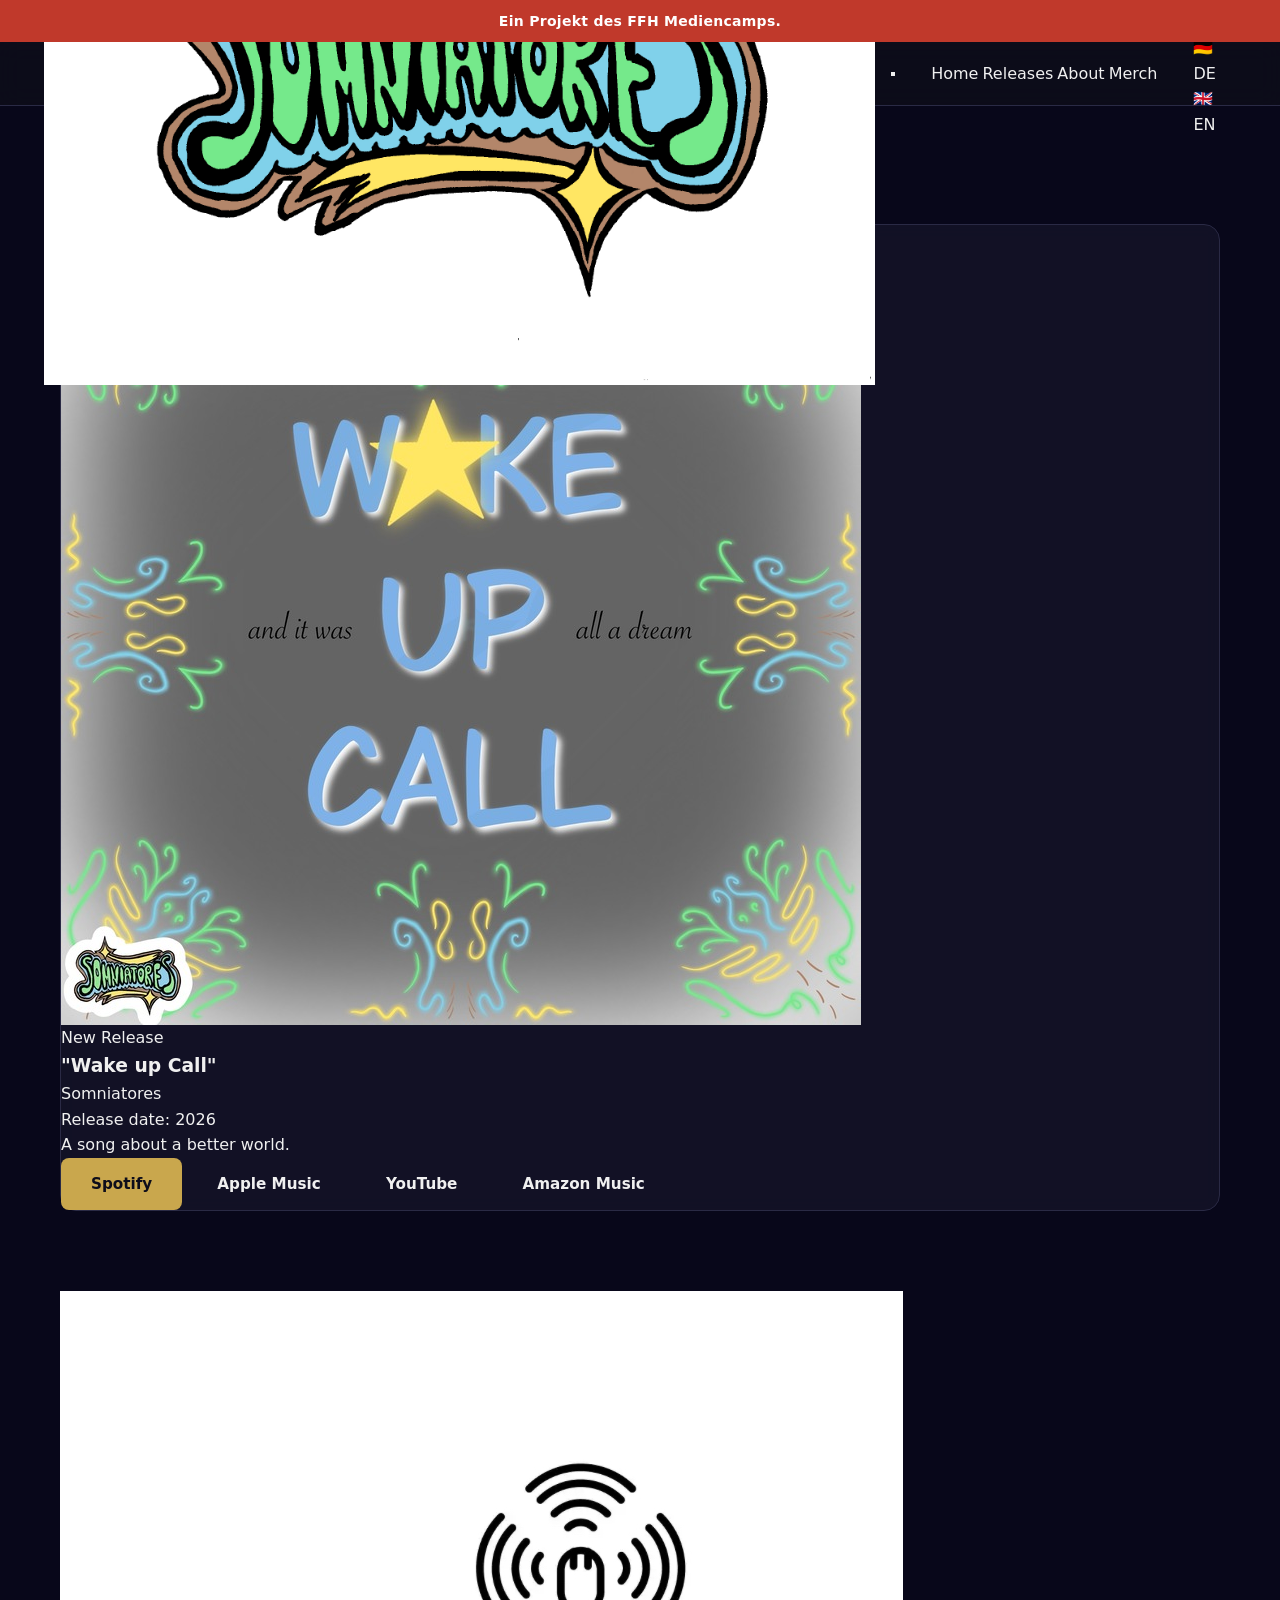
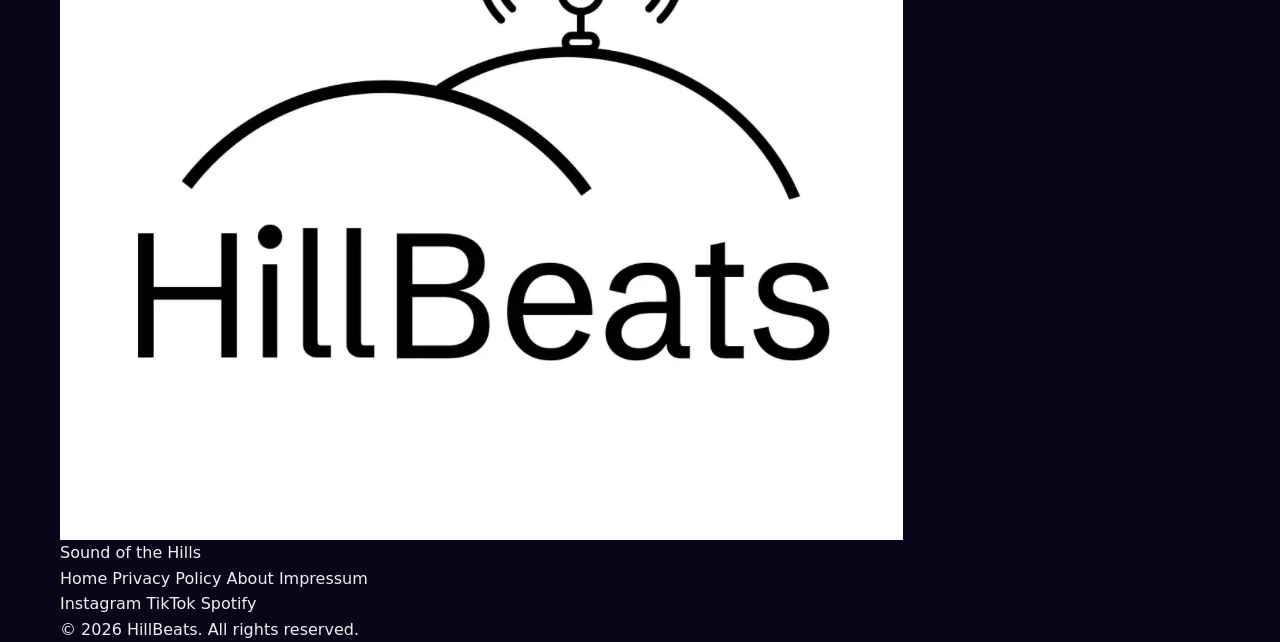
<file: releases.html>
<!DOCTYPE html>
<html lang="de">
<head>
  <meta charset="UTF-8">
  <meta name="viewport" content="width=device-width, initial-scale=1.0">
  <meta name="robots" content="noindex, nofollow">
  <title>Releases – HillBeats</title>
  <meta name="description" content="Alle Releases von Somniatores / HillBeats">
  <link rel="icon" type="image/png" href="../assets/img/band_logo.png">
  <link rel="stylesheet" href="../assets/css/style.css">
  <script src="../assets/js/app.js" defer></script>
</head>
<body>

<!-- PROJECT NOTICE (FFH Mediencamp) -->
<div class="project-notice" role="note">
  Ein Projekt des FFH Mediencamps.
</div>

<!-- NAVIGATION -->
<nav id="navbar" role="navigation" aria-label="Hauptnavigation">
  <div class="nav-inner">
    <a href="/" class="nav-logo" aria-label="Somniatores – Startseite">
      <img src="../assets/img/band_logo.png" alt="Somniatores Logo">
    </a>
    <button class="burger" id="burger" aria-label="Menü öffnen" aria-expanded="false" aria-controls="nav-links" data-i18n-aria="nav.burgerLabel">
      <span></span><span></span><span></span>
    </button>
    <ul class="nav-links" id="nav-links" role="list">
      <li><a href="/"    data-i18n="nav.home">Startseite</a></li>
      <li><a href="releases"        data-i18n="nav.releases">Releases</a></li>
      <li><a href="about"         data-i18n="nav.about">Über uns</a></li>
      <li><a href="shop"          data-i18n="nav.shop">Merch</a></li>
    </ul>
    <!-- Language dropdown -->
    <div class="lang-dropdown" id="lang-dropdown">
      <button class="lang-btn" id="lang-btn"
              aria-haspopup="listbox" aria-expanded="false"
              aria-label="Sprache wählen" data-i18n-aria="lang.label">
        <span id="lang-current">DE</span>
        <svg aria-hidden="true" width="12" height="8" viewBox="0 0 12 8" focusable="false">
          <path d="M1 1l5 5 5-5" stroke="currentColor" stroke-width="2" fill="none" stroke-linecap="round"/>
        </svg>
      </button>
      <ul class="lang-list" id="lang-list" role="listbox" aria-label="Sprache">
        <li role="option" data-lang="de" aria-selected="true"  tabindex="0">🇩🇪 DE</li>
        <li role="option" data-lang="en" aria-selected="false" tabindex="0">🇬🇧 EN</li>
      </ul>
    </div>
  </div>
</nav>

<!-- RELEASES -->
<main>
  <section id="releases">
    <div class="container">
      <h2 class="section-title" data-i18n="demo.title">Demos</h2>

      <article class="release-card reveal" aria-label="Release: Wake up Call">
        <img
          class="release-cover"
          src="../assets/img/Song_Cover.jpg"
          alt="Cover: Wake up Call von Somniatores"
        >
        <div class="release-info">
          <span class="release-tag" data-i18n="releases.tag">Neuerscheinung</span>
          <h3 data-i18n="releases.name">„Wake up Call"</h3>
          <p data-i18n="releases.artist">Somniatores</p>
          <p class="release-date" data-i18n="releases.date">Veröffentlichung: 2026</p>
          <p data-i18n="releases.desc">Ein Lied über eine bessere Welt.</p>
          <div class="release-links">
            <a href="https://open.spotify.com/intl-de/album/7oGoxcTJns3VmHMhs4EN1t" class="btn btn-primary btn-sm" data-i18n="releases.spotify">Spotify</a>
            <a href="#" class="btn btn-outline btn-sm" data-i18n="releases.apple">Instagram</a>
            <a href="https://youtu.be/PcWWcJEFQRM?si=dhpMVAKexqCTh14Q" class="btn btn-outline btn-sm" data-i18n="releases.youtube">YouTube</a>
            <a href="https://music.amazon.de/albums/B0GWKKDJ1B?marketplaceId=A1PA6795UKMFR9&musicTerritory=DE&ref=dm_sh_WAOS2kCmOCNec25dJGwXLyHBc" class="btn btn-outline btn-sm" data-i18n="releases.amazonmusic">Amazon Music</a>
          </div>
        </div>
      </article>
    </div>
  </section>
</main>

<!-- FOOTER -->
<footer>
  <div class="container">
    <div class="footer-inner">
      <div class="footer-logo">
        <img src="../assets/img/Logo_Huegel.jpeg" alt="HillBeats Logo">
        <p class="footer-slogan" data-i18n="footer.slogan">Sound der Hügel</p>
      </div>
      <nav class="footer-nav" aria-label="Footer Navigation">
        <a href="/"       data-i18n="nav.home">Startseite</a>
        <a href="privacy-policy" data-i18n="nav.privacy">Datenschutz</a>
        <a href="about"         data-i18n="nav.about">Über uns</a>
        <a href="impressum"     data-i18n="nav.media">Impressum</a>
      </nav>
      <div class="footer-social">
        <a href="https://www.instagram.com/somniatores_official/" class="social-link" target="_blank" rel="noopener noreferrer">Instagram</a>
        <a href="https://www.tiktok.com/@somniatores_official" class="social-link" target="_blank" rel="noopener noreferrer">TikTok</a>
        <a href="https://open.spotify.com/intl-de/artist/24csG8EfkN8rLoIO0TDTSA?si=iWMw0ovDQzCS0gI25p4bjA&amp;nd=1&amp;dlsi=0f4ffcc7fa2b4fdd" class="social-link" target="_blank" rel="noopener noreferrer">Spotify</a>
      </div>
      <p class="footer-copy" data-i18n="footer.copy">© 2026 HillBeats. Alle Rechte vorbehalten.</p>
    </div>
  </div>
</footer>

</body>
</html>
</file>
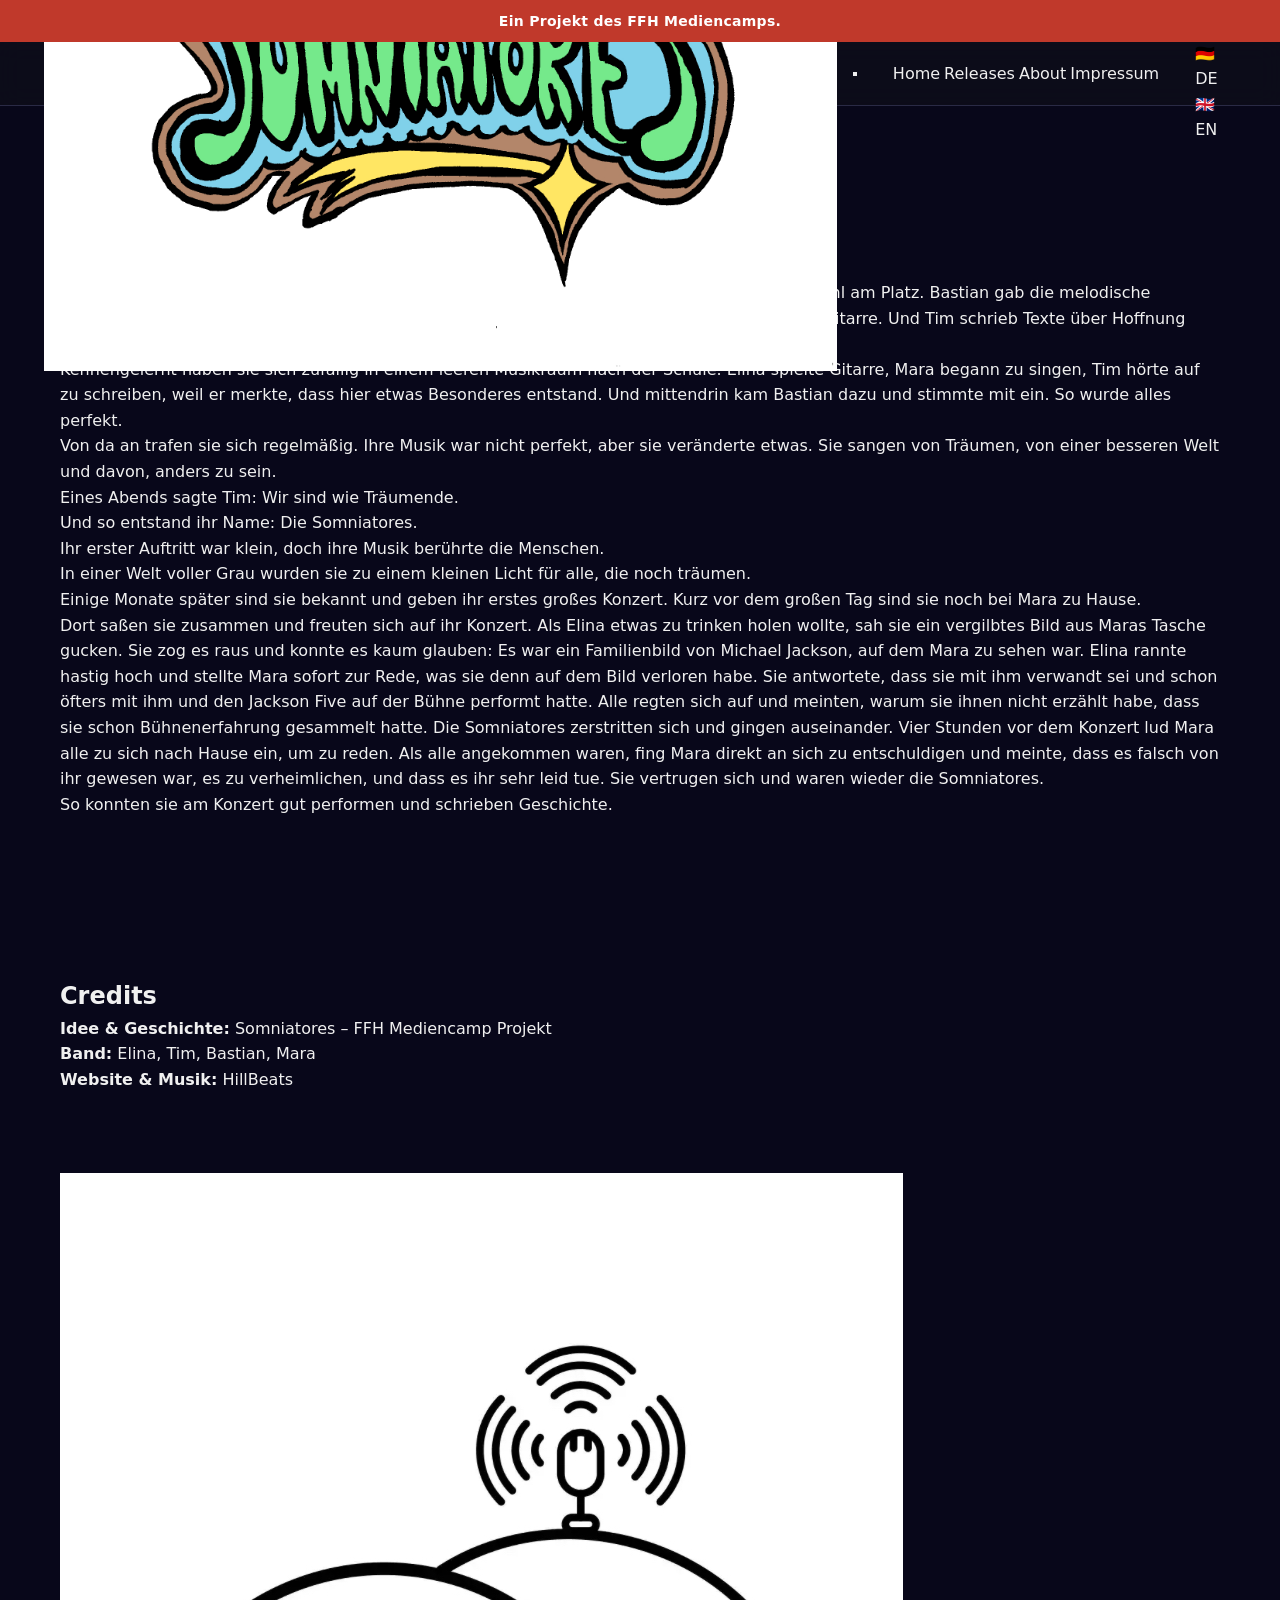
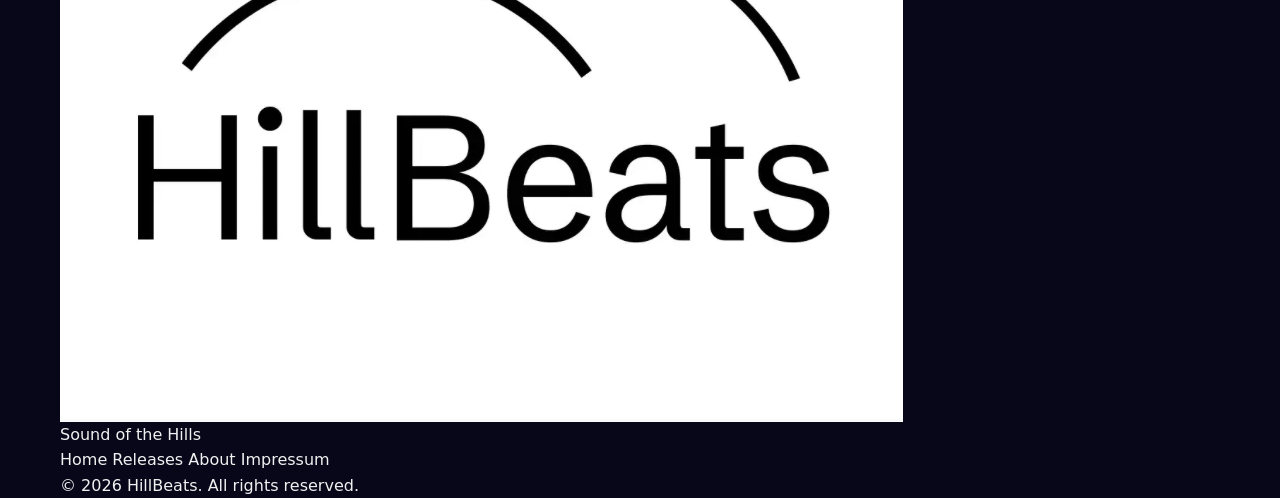
<file: pages/about.html>
<!DOCTYPE html>
<html lang="de">
<head>
  <meta charset="UTF-8">
  <meta name="viewport" content="width=device-width, initial-scale=1.0">
  <meta name="robots" content="noindex, nofollow">
  <title>Über uns – Somniatores</title>
  <meta name="description" content="Die Geschichte der Band Somniatores / HillBeats">
  <link rel="icon" type="image/png" href="../assets/img/band_logo.png">
  <link rel="stylesheet" href="../assets/css/style.css">
  <script src="../assets/js/app.js" defer></script>
</head>
<body>

<!-- PROJECT NOTICE (FFH Mediencamp) -->
<div class="project-notice" role="note">
  Ein Projekt des FFH Mediencamps.
</div>

<!-- NAVIGATION -->
<nav id="navbar" role="navigation" aria-label="Hauptnavigation">
  <div class="nav-inner">
    <a href="../index.html" class="nav-logo" aria-label="Somniatores – Startseite">
      <img src="../assets/img/band_logo.png" alt="Somniatores Logo">
    </a>
    <button class="burger" id="burger" aria-label="Menü öffnen" aria-expanded="false" aria-controls="nav-links" data-i18n-aria="nav.burgerLabel">
      <span></span><span></span><span></span>
    </button>
    <ul class="nav-links" id="nav-links" role="list">
      <li><a href="../index.html"    data-i18n="nav.home">Startseite</a></li>
      <li><a href="releases.html"        data-i18n="nav.releases">Releases</a></li>
      <li><a href="about.html"           data-i18n="nav.about">Über uns</a></li>
      <li><a href="impressum.html"     data-i18n="nav.media">Impressum</a></li>
    </ul>
    <!-- Language dropdown -->
    <div class="lang-dropdown" id="lang-dropdown">
      <button class="lang-btn" id="lang-btn"
              aria-haspopup="listbox" aria-expanded="false"
              aria-label="Sprache wählen" data-i18n-aria="lang.label">
        <span id="lang-current">DE</span>
        <svg aria-hidden="true" width="12" height="8" viewBox="0 0 12 8" focusable="false">
          <path d="M1 1l5 5 5-5" stroke="currentColor" stroke-width="2" fill="none" stroke-linecap="round"/>
        </svg>
      </button>
      <ul class="lang-list" id="lang-list" role="listbox" aria-label="Sprache">
        <li role="option" data-lang="de" aria-selected="true"  tabindex="0">🇩🇪 DE</li>
        <li role="option" data-lang="en" aria-selected="false" tabindex="0">🇬🇧 EN</li>
      </ul>
    </div>
  </div>
</nav>

<!-- ABOUT -->
<main>
  <!-- GESCHICHTE -->
  <section id="about">
    <div class="container">
      <h2 class="section-title" data-i18n="about.title">Über Somniatores</h2>

      <div class="about-text reveal">
        <h3 data-i18n="about.geschichte">Geschichte</h3>
        <p><strong>Die Somniatores – Die Träumenden</strong></p>
        <p>In einer grauen Stadt, in der jeder Tag gleich wirkte, fühlten sich Elina, Tim, Bastian und Mara fehl am Platz. Bastian gab die melodische Struktur, Mara liebte es zu singen, leise und gefühlvoll, Elina war laut, mutig und lebte für ihre Gitarre. Und Tim schrieb Texte über Hoffnung und Zweifel.</p>
        <p>Kennengelernt haben sie sich zufällig in einem leeren Musikraum nach der Schule. Elina spielte Gitarre, Mara begann zu singen, Tim hörte auf zu schreiben, weil er merkte, dass hier etwas Besonderes entstand. Und mittendrin kam Bastian dazu und stimmte mit ein. So wurde alles perfekt.</p>
        <p>Von da an trafen sie sich regelmäßig. Ihre Musik war nicht perfekt, aber sie veränderte etwas. Sie sangen von Träumen, von einer besseren Welt und davon, anders zu sein.</p>
        <p>Eines Abends sagte Tim: Wir sind wie Träumende.<br>Und so entstand ihr Name: Die Somniatores.</p>
        <p>Ihr erster Auftritt war klein, doch ihre Musik berührte die Menschen.<br>In einer Welt voller Grau wurden sie zu einem kleinen Licht für alle, die noch träumen.</p>
        <p>Einige Monate später sind sie bekannt und geben ihr erstes großes Konzert. Kurz vor dem großen Tag sind sie noch bei Mara zu Hause.</p>
        <p>Dort saßen sie zusammen und freuten sich auf ihr Konzert. Als Elina etwas zu trinken holen wollte, sah sie ein vergilbtes Bild aus Maras Tasche gucken. Sie zog es raus und konnte es kaum glauben: Es war ein Familienbild von Michael Jackson, auf dem Mara zu sehen war. Elina rannte hastig hoch und stellte Mara sofort zur Rede, was sie denn auf dem Bild verloren habe. Sie antwortete, dass sie mit ihm verwandt sei und schon öfters mit ihm und den Jackson Five auf der Bühne performt hatte. Alle regten sich auf und meinten, warum sie ihnen nicht erzählt habe, dass sie schon Bühnenerfahrung gesammelt hatte. Die Somniatores zerstritten sich und gingen auseinander. Vier Stunden vor dem Konzert lud Mara alle zu sich nach Hause ein, um zu reden. Als alle angekommen waren, fing Mara direkt an sich zu entschuldigen und meinte, dass es falsch von ihr gewesen war, es zu verheimlichen, und dass es ihr sehr leid tue. Sie vertrugen sich und waren wieder die Somniatores.</p>
        <p>So konnten sie am Konzert gut performen und schrieben Geschichte.</p>
      </div>
    </div>
  </section>

  <!-- CREDITS -->
  <section id="credits">
    <div class="container">
      <h2 class="section-title" data-i18n="about.credits">Credits</h2>

      <div class="about-text reveal">
        <p><strong>Idee &amp; Geschichte:</strong> Somniatores – FFH Mediencamp Projekt</p>
        <p><strong>Band:</strong> Elina, Tim, Bastian, Mara</p>
        <p><strong>Website &amp; Musik:</strong> HillBeats</p>
      </div>
    </div>
  </section>
</main>

<!-- FOOTER -->
<footer>
  <div class="container">
    <div class="footer-inner">
      <div class="footer-logo">
        <img src="../assets/img/Logo_Huegel.jpeg" alt="HillBeats Logo">
        <p class="footer-slogan" data-i18n="footer.slogan">Sound der Hügel</p>
      </div>
      <nav class="footer-nav" aria-label="Footer Navigation">
        <a href="../index.html"  data-i18n="nav.home">Startseite</a>
        <a href="releases.html"      data-i18n="nav.releases">Releases</a>
        <a href="about.html"         data-i18n="nav.about">Über uns</a>
        <a href="impressum.html"     data-i18n="nav.media">Impressum</a>
      </nav>
      <p class="footer-copy" data-i18n="footer.copy">© 2026 HillBeats. Alle Rechte vorbehalten.</p>
    </div>
  </div>
</footer>

</body>
</html>
</file>
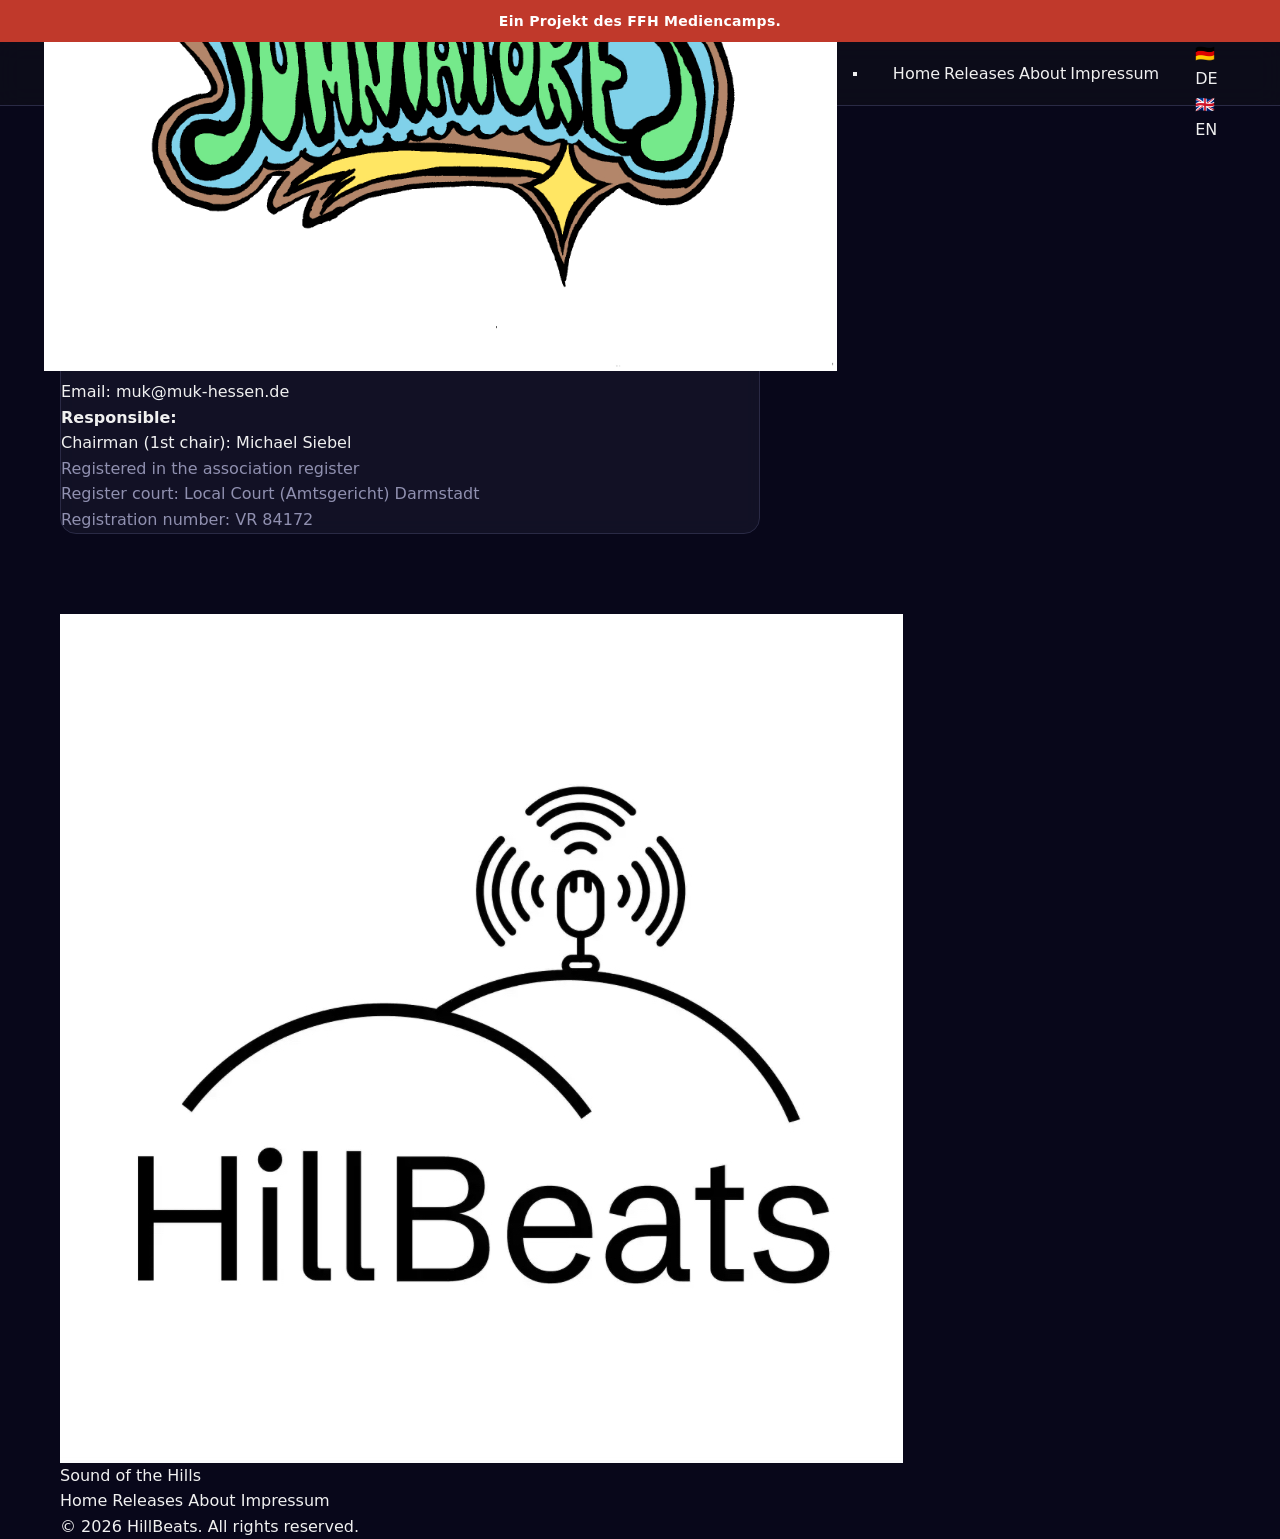
<file: pages/impressum.html>
<!DOCTYPE html>
<html lang="de">
<head>
  <meta charset="UTF-8">
  <meta name="viewport" content="width=device-width, initial-scale=1.0">
  <meta name="robots" content="noindex, nofollow">
  <title>Impressum | HillBeats</title>
  <link rel="icon" type="image/png" href="../assets/img/band_logo.png">
  <link rel="stylesheet" href="../assets/css/style.css">
  <script src="../assets/js/app.js" defer></script>
</head>
<body>

<!-- PROJECT NOTICE (FFH Mediencamp) -->
<div class="project-notice" role="note">
  Ein Projekt des FFH Mediencamps.
</div>

<!-- NAVIGATION -->
<nav id="navbar" role="navigation" aria-label="Hauptnavigation">
  <div class="nav-inner">
    <a href="../index.html" class="nav-logo" aria-label="Somniatores – Startseite">
      <img src="../assets/img/band_logo.png" alt="Somniatores Logo">
    </a>
    <button class="burger" id="burger" aria-label="Menü öffnen" aria-expanded="false" aria-controls="nav-links" data-i18n-aria="nav.burgerLabel">
      <span></span><span></span><span></span>
    </button>
    <ul class="nav-links" id="nav-links" role="list">
      <li><a href="../index.html"       data-i18n="nav.home">Startseite</a></li>
      <li><a href="releases.html"      data-i18n="nav.releases">Releases</a></li>
      <li><a href="about.html"         data-i18n="nav.about">Über uns</a></li>
      <li><a href="impressum.html"     data-i18n="nav.media">Impressum</a></li>
    </ul>
    <!-- Language dropdown -->
    <div class="lang-dropdown" id="lang-dropdown">
      <button class="lang-btn" id="lang-btn"
              aria-haspopup="listbox" aria-expanded="false"
              aria-label="Sprache wählen" data-i18n-aria="lang.label">
        <span id="lang-current">DE</span>
        <svg aria-hidden="true" width="12" height="8" viewBox="0 0 12 8" focusable="false">
          <path d="M1 1l5 5 5-5" stroke="currentColor" stroke-width="2" fill="none" stroke-linecap="round"/>
        </svg>
      </button>
      <ul class="lang-list" id="lang-list" role="listbox" aria-label="Sprache">
        <li role="option" data-lang="de" aria-selected="true"  tabindex="0">🇩🇪 DE</li>
        <li role="option" data-lang="en" aria-selected="false" tabindex="0">🇬🇧 EN</li>
      </ul>
    </div>
  </div>
</nav>

<!-- IMPRESSUM -->
<main>
  <section id="impressum">
    <div class="container">
      <h2 class="section-title" data-lang="de">Impressum</h2>
      <h2 class="section-title" data-lang="en" hidden>Legal Notice</h2>

      <div class="release-card reveal" style="max-width: 700px;">
        <!-- Deutsch -->
        <div class="release-info" data-lang="de">
          <p><strong>Institut für Medienpädagogik und Kommunikation Hessen e.V.</strong></p>
          <p>
            Forstmeisterstraße 11<br>
            64285 Darmstadt<br>
            Deutschland
          </p>
          <p>
            Tel.: 06151/3605687<br>
            E-Mail: <a href="mailto:muk@muk-hessen.de">muk@muk-hessen.de</a>
          </p>
          <p>
            <strong>Verantwortlich:</strong><br>
            1. Vorsitzender Michael Siebel
          </p>
          <p style="color: var(--color-text-muted);">
            Eintragung im Vereinsregister<br>
            Registergericht: Amtsgericht Darmstadt<br>
            Registernummer: VR 84172
          </p>
        </div>

        <!-- Englisch -->
        <div class="release-info" data-lang="en" hidden>
          <p><strong>Institute for Media Education and Communication Hesse (registered association)</strong></p>
          <p>
            Forstmeisterstraße 11<br>
            64285 Darmstadt<br>
            Germany
          </p>
          <p>
            Phone: +49 6151 3605687<br>
            Email: <a href="mailto:muk@muk-hessen.de">muk@muk-hessen.de</a>
          </p>
          <p>
            <strong>Responsible:</strong><br>
            Chairman (1st chair): Michael Siebel
          </p>
          <p style="color: var(--color-text-muted);">
            Registered in the association register<br>
            Register court: Local Court (Amtsgericht) Darmstadt<br>
            Registration number: VR 84172
          </p>
        </div>
      </div>
    </div>
  </section>
</main>

<!-- FOOTER -->
<footer>
  <div class="container">
    <div class="footer-inner">
      <div class="footer-logo">
        <img src="../assets/img/Logo_Huegel.jpeg" alt="HillBeats Logo">
        <p class="footer-slogan" data-i18n="footer.slogan">Sound der Hügel</p>
      </div>
      <nav class="footer-nav" aria-label="Footer Navigation">
        <a href="../index.html"  data-i18n="nav.home">Startseite</a>
        <a href="releases.html"      data-i18n="nav.releases">Releases</a>
        <a href="about.html"         data-i18n="nav.about">Über uns</a>
        <a href="impressum.html"     data-i18n="nav.media">Impressum</a>
      </nav>
      <p class="footer-copy" data-i18n="footer.copy">© 2026 HillBeats. Alle Rechte vorbehalten.</p>
    </div>
  </div>
</footer>

</body>
</html>
</file>
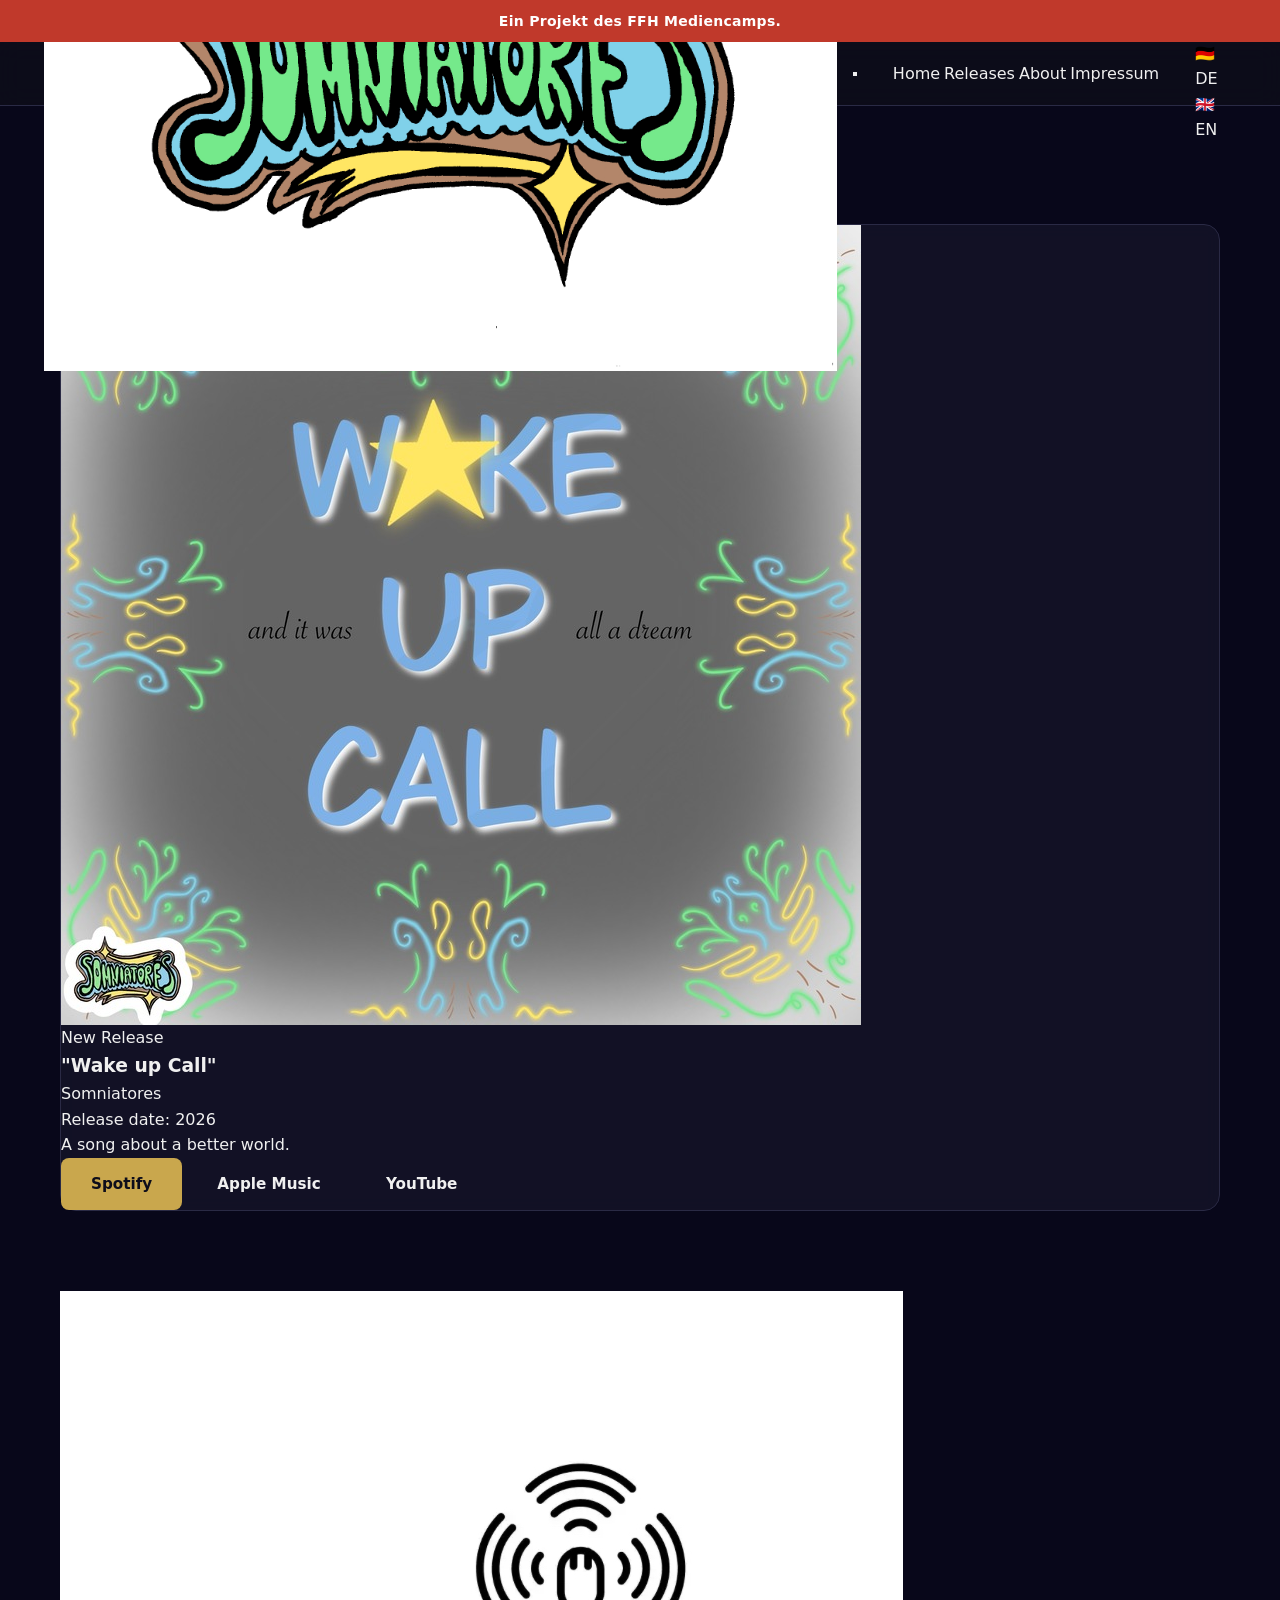
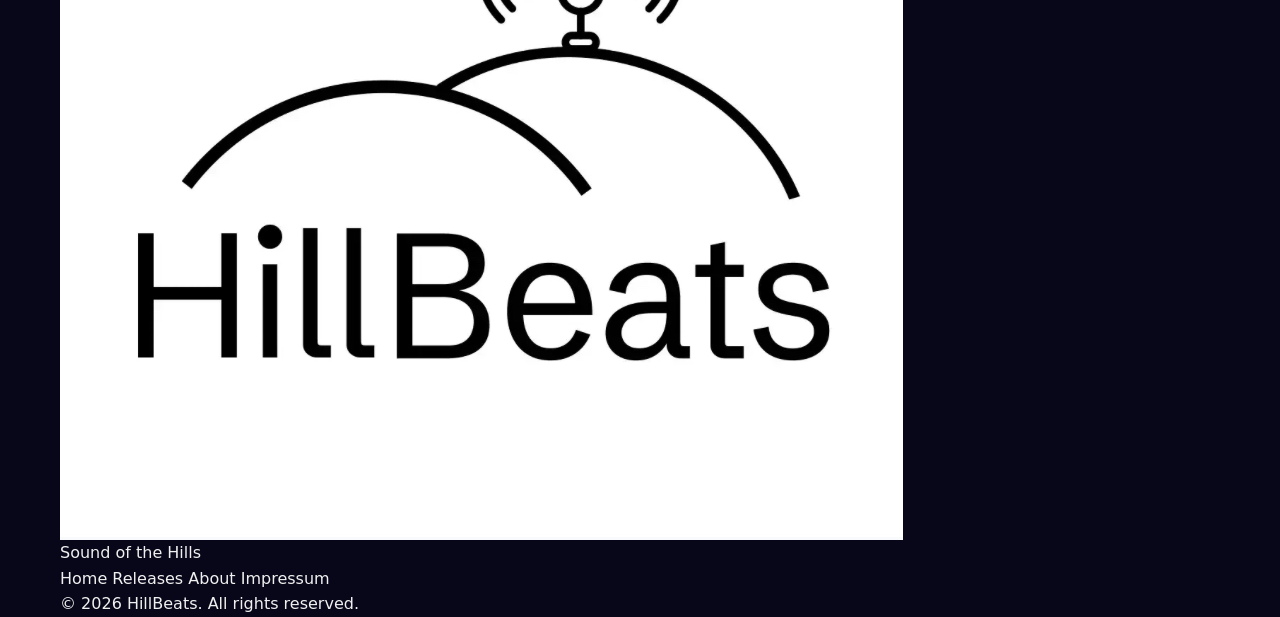
<file: pages/releases.html>
<!DOCTYPE html>
<html lang="de">
<head>
  <meta charset="UTF-8">
  <meta name="viewport" content="width=device-width, initial-scale=1.0">
  <meta name="robots" content="noindex, nofollow">
  <title>Releases – HillBeats</title>
  <meta name="description" content="Alle Releases von Somniatores / HillBeats">
  <link rel="icon" type="image/png" href="../assets/img/band_logo.png">
  <link rel="stylesheet" href="../assets/css/style.css">
  <script src="../assets/js/app.js" defer></script>
</head>
<body>

<!-- PROJECT NOTICE (FFH Mediencamp) -->
<div class="project-notice" role="note">
  Ein Projekt des FFH Mediencamps.
</div>

<!-- NAVIGATION -->
<nav id="navbar" role="navigation" aria-label="Hauptnavigation">
  <div class="nav-inner">
    <a href="../index.html" class="nav-logo" aria-label="Somniatores – Startseite">
      <img src="../assets/img/band_logo.png" alt="Somniatores Logo">
    </a>
    <button class="burger" id="burger" aria-label="Menü öffnen" aria-expanded="false" aria-controls="nav-links" data-i18n-aria="nav.burgerLabel">
      <span></span><span></span><span></span>
    </button>
    <ul class="nav-links" id="nav-links" role="list">
      <li><a href="../index.html"    data-i18n="nav.home">Startseite</a></li>
      <li><a href="releases.html"        data-i18n="nav.releases">Releases</a></li>
      <li><a href="about.html"         data-i18n="nav.about">Über uns</a></li>
      <li><a href="impressum.html"     data-i18n="nav.media">Impressum</a></li>
    </ul>
    <!-- Language dropdown -->
    <div class="lang-dropdown" id="lang-dropdown">
      <button class="lang-btn" id="lang-btn"
              aria-haspopup="listbox" aria-expanded="false"
              aria-label="Sprache wählen" data-i18n-aria="lang.label">
        <span id="lang-current">DE</span>
        <svg aria-hidden="true" width="12" height="8" viewBox="0 0 12 8" focusable="false">
          <path d="M1 1l5 5 5-5" stroke="currentColor" stroke-width="2" fill="none" stroke-linecap="round"/>
        </svg>
      </button>
      <ul class="lang-list" id="lang-list" role="listbox" aria-label="Sprache">
        <li role="option" data-lang="de" aria-selected="true"  tabindex="0">🇩🇪 DE</li>
        <li role="option" data-lang="en" aria-selected="false" tabindex="0">🇬🇧 EN</li>
      </ul>
    </div>
  </div>
</nav>

<!-- RELEASES -->
<main>
  <section id="releases">
    <div class="container">
      <h2 class="section-title" data-i18n="demo.title">Demos</h2>

      <article class="release-card reveal" aria-label="Release: Wake up Call">
        <img
          class="release-cover"
          src="../assets/img/Song_Cover (1).jpg"
          alt="Cover: Wake up Call von Somniatores"
        >
        <div class="release-info">
          <span class="release-tag" data-i18n="releases.tag">Neuerscheinung</span>
          <h3 data-i18n="releases.name">„Wake up Call"</h3>
          <p data-i18n="releases.artist">Somniatores</p>
          <p class="release-date" data-i18n="releases.date">Veröffentlichung: 2026</p>
          <p data-i18n="releases.desc">Ein Lied über eine bessere Welt.</p>
          <div class="release-links">
            <a href="https://open.spotify.com/intl-de/album/7oGoxcTJns3VmHMhs4EN1t" class="btn btn-primary btn-sm" data-i18n="releases.spotify">Spotify</a>
            <a href="#" class="btn btn-outline btn-sm" data-i18n="releases.apple">Instagram</a>
            <a href="https://youtu.be/PcWWcJEFQRM?si=dhpMVAKexqCTh14Q" class="btn btn-outline btn-sm" data-i18n="releases.youtube">YouTube</a>
          </div>
        </div>
      </article>
    </div>
  </section>
</main>

<!-- FOOTER -->
<footer>
  <div class="container">
    <div class="footer-inner">
      <div class="footer-logo">
        <img src="../assets/img/Logo_Huegel.jpeg" alt="HillBeats Logo">
        <p class="footer-slogan" data-i18n="footer.slogan">Sound der Hügel</p>
      </div>
      <nav class="footer-nav" aria-label="Footer Navigation">
        <a href="../index.html"       data-i18n="nav.home">Startseite</a>
        <a href="releases.html"      data-i18n="nav.releases">Releases</a>
        <a href="about.html"         data-i18n="nav.about">Über uns</a>
        <a href="impressum.html"     data-i18n="nav.media">Impressum</a>
      </nav>
      <p class="footer-copy" data-i18n="footer.copy">© 2026 HillBeats. Alle Rechte vorbehalten.</p>
    </div>
  </div>
</footer>

</body>
</html>
</file>
<file: assets/css/style.css>
/* =========================================================
    HillBeats – assets/css/style.css
    Optimiert mit Glow-Integration (Layout-Safe)
   ========================================================= */

/* --- Variables --- */
:root {
  --color-bg:            #08071a; /* Angepasst auf Glow-Dunkelblau */
  --color-surface:       #1a1a2e;
  --color-accent:        #c9a74d;
  --color-accent-hover:  #e0bf6a;
  --color-text:          #f0f0f0;
  --color-text-muted:    #9090b0;
  --color-border:        #2a2a45;
  --notice-height:       42px;
  --nav-height:          64px;
  --radius:              8px;
  --transition:          0.3s ease;
  --font:                'Montserrat', 'Segoe UI', system-ui, sans-serif;
  
  /* Webflow Glow Gradient */
  --glow-gradient: radial-gradient(circle farthest-side at 100% 100%, rgb(4, 100, 255), rgb(247, 14, 210) 50%, rgb(0, 163, 255));
  
  /* Neon red hover effect */
  --neon-red:            #ff2b2b;
  --neon-red-soft:       rgba(255, 43, 43, 0.55);
  --neon-red-glow:       rgba(255, 43, 43, 0.35);
  --neon-outline-r:      10px;
}

/* =========================================================
   PROJECT NOTICE BANNER
   ========================================================= */
.project-notice {
  position: sticky;
  top: 0;
  z-index: 1001;
  background-color: #c0392b;
  color: #fff;
  text-align: center;
  padding: 0 1.25rem;
  height: var(--notice-height);
  display: flex;
  align-items: center;
  justify-content: center;
  font-size: 0.875rem;
  font-weight: 700;
  letter-spacing: 0.02em;
}

/* --- Reset & Base --- */
*, *::before, *::after { box-sizing: border-box; margin: 0; padding: 0; }
html { scroll-behavior: smooth; }

body {
  font-family: var(--font);
  background-color: var(--color-bg);
  /* GLOW INTEGRATION: Ellipsen als Layer hinter dem Content */
  background-image: 
    url("https://cdn.prod.website-files.com/69e1021539dbf0db6a90a23a/69e1021739dbf0db6a90a43b_Ellipse%20right.svg"), 
    url("https://cdn.prod.website-files.com/69e1021539dbf0db6a90a23a/69e1021739dbf0db6a90a438_Ellipse%20left.svg");
  background-position: 100% 100%, -50% -50%;
  background-repeat: no-repeat;
  background-attachment: fixed;
  background-size: auto;
  color: var(--color-text);
  line-height: 1.6;
  overflow-x: hidden;
  /* Sanftes Atmen des Hintergrunds */
  animation: bgFloat 15s ease-in-out infinite alternate;
}

@keyframes bgFloat {
  0% { background-position: 100% 100%, -50% -50%; }
  100% { background-position: 90% 90%, -40% -40%; }
}

img { max-width: 100%; height: auto; display: block; }
a   { color: inherit; text-decoration: none; }
ul  { list-style: none; }

/* --- Container --- */
.container {
  width: 100%;
  max-width: 1200px;
  margin: 0 auto;
  padding: 0 1.25rem;
}

/* =========================================================
   GLOW BUTTONS (Die neue Logik)
   ========================================================= */
.copy-me-button {
  position: relative;
  display: flex;
  flex-flow: column;
  justify-content: center;
  align-items: center;
  cursor: pointer;
  z-index: 1;
}

.bg-glow {
  width: 100%;
  height: 100%;
  min-width: 17rem;
  min-height: 6rem;
  border-radius: 100px;
  background-image: var(--glow-gradient);
  filter: blur(20px);
  opacity: 0.4;
  transition: var(--transition);
  position: absolute;
  z-index: -1;
}

.copy-me-button:hover .bg-glow {
  opacity: 0.7;
  filter: blur(30px);
  transform: scale(1.05);
}

/* =========================================================
   NAVIGATION (HillBeats Original)
   ========================================================= */
#navbar {
  position: sticky;
  top: var(--notice-height);
  height: var(--nav-height);
  background: rgba(13, 13, 26, 0.85); /* Etwas transparenter für Glow-Durchschein */
  backdrop-filter: blur(12px);
  -webkit-backdrop-filter: blur(12px);
  border-bottom: 1px solid var(--color-border);
  z-index: 1000;
  transition: box-shadow var(--transition);
}

.nav-inner {
  max-width: 1200px;
  margin: 0 auto;
  padding: 0 0.5rem 0 0.25rem;
  height: 100%;
  display: flex;
  align-items: center;
  gap: 1rem;
}

/* ... Restliche Navigationselemente wie im Original ... */
.nav-links {
  display: none;
  flex-direction: column;
  position: absolute;
  top: var(--nav-height);
  left: 0; right: 0;
  background: var(--color-surface);
  padding: 1rem 1.25rem;
  gap: 0.25rem;
}
.nav-links.open { display: flex; }

@media (min-width: 768px) {
  .nav-links {
    display: flex !important;
    flex-direction: row;
    position: static;
    background: none;
    flex: 1;
    justify-content: center;
  }
}

/* =========================================================
   HERO & BUTTONS
   ========================================================= */
.btn {
  display: inline-flex;
  align-items: center;
  justify-content: center;
  padding: 0.75rem 1.75rem;
  border-radius: var(--radius);
  font-size: 0.95rem;
  font-weight: 600;
  border: 2px solid transparent;
  cursor: pointer;
  transition: var(--transition);
  position: relative;
  isolation: isolate;
}

.btn:hover { transform: translateY(-2px); box-shadow: 0 0 20px rgba(4, 100, 255, 0.3); }

.btn-primary {
  background: var(--color-accent);
  color: #0d0d1a;
}

/* =========================================================
   CARDS & SECTIONS
   ========================================================= */
section { padding: 5rem 0; }

.release-card, .media-card {
  background: rgba(26, 26, 46, 0.6); /* Transparenter für Glow-Look */
  backdrop-filter: blur(8px);
  border: 1px solid var(--color-border);
  border-radius: calc(var(--radius) * 2);
  transition: var(--transition);
}

.release-card:hover {
  border-color: rgba(4, 100, 255, 0.5);
  box-shadow: 0 12px 40px rgba(0, 0, 0, 0.4);
}

/* =========================================================
   NEON RED HOVER EFFECT (HillBeats Original)
   ========================================================= */
a::after, button::after, .btn::after {
  content: "";
  position: absolute;
  inset: -4px;
  border-radius: var(--neon-outline-r);
  background: conic-gradient(from 0deg, transparent, var(--neon-red), transparent 280deg);
  -webkit-mask: linear-gradient(#000 0 0) content-box, linear-gradient(#000 0 0);
  -webkit-mask-composite: xor;
  mask-composite: exclude;
  padding: 2px;
  opacity: 0;
  pointer-events: none;
  transition: opacity 0.3s;
}

a:hover::after, .btn:hover::after {
  opacity: 1;
  animation: neon-draw 1.2s linear infinite;
}

@keyframes neon-draw {
  from { transform: rotate(0deg); }
  to { transform: rotate(360deg); }
}

/* =========================================================
   REDUCED MOTION
   ========================================================= */
@media (prefers-reduced-motion: reduce) {
  body { animation: none; }
  .btn:hover::after { animation: none; opacity: 1; }
}
</file>
